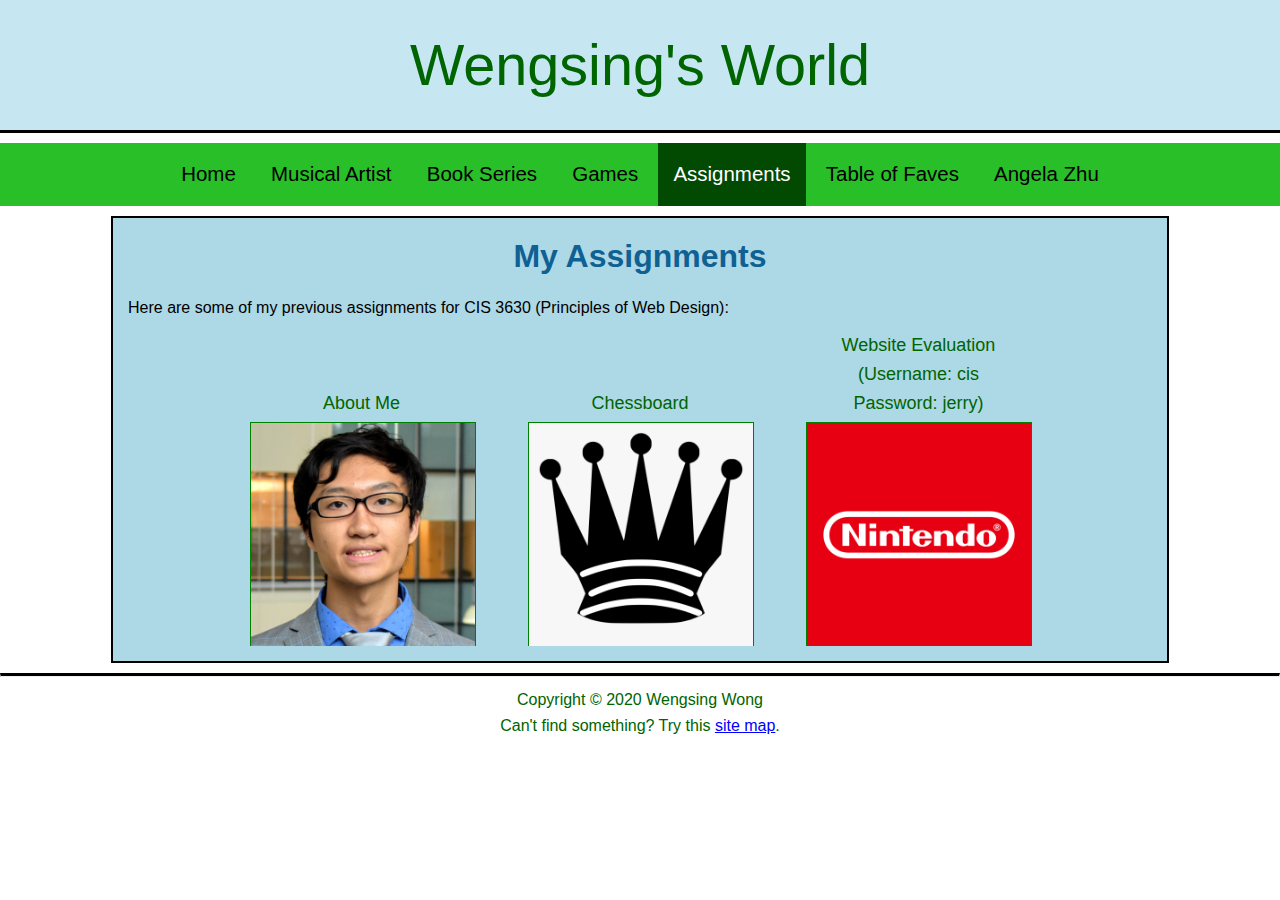
<file: assignments/index.html>
<!DOCTYPE HTML>
<html lang="en">
<head>
    <meta charset="UTF-8">
    <meta name="viewport" content="width=device-width, initial-scale=1">
    <title>
        My Assignments
    </title>
    <meta name="Wengsing's Assignments" content="A section that contains links to some of my previous assignments for CIS 3630 (Principles of Web Design">
    
    <!-- FAVICON -->
    <link href="/media/favicon.png" rel="icon" type="image/x-icon">
    
    <!-- CSS -->
    <link href="/css/wengsingwong.css" rel="stylesheet">

</head>
<body>
    <!-- BANNER -->
    <header id="wwbanner">
        <p id="wwbannertext">
            Wengsing's World
        </p>
    </header>
    
    <!-- STANDARD MENU -->
    <ul class="standardnavigation printing">
        <li class="navlink"><a href="/" target="_self" class="notactive">Home</a></li>
        <li class="navlink"><a href="/favmusic/" target="_self" class="notactive">Musical Artist</a></li>
        <li class="navlink"><a href="/favbooks/" target="_self" class="notactive">Book Series</a></li>
        <li class="navlink"><a href="/favgames/" target="_self" class="notactive">Games</a></li>
        <li class="navlink"><a href="/assignments/" target="_self" class="active">Assignments</a></li>
        <li class="navlink"><a href="/faves/" target="_self" class="notactive">Table of Faves</a></li>
        <li class="navlink"><a href="http://china2020coronavirus.com/" target="_blank" class="notactive">Angela Zhu</a></li>
    </ul>
    
    <!-- DROPDOWN MENU FOR SMALLER SCREENS -->
    <ul class="smallnavigation printing">
        <li class="dropdown">
            <a href="javascript:void(0)" class="dropbtn">Menu</a>
            <div class="dropdown-content">
                <a href="/" target="_self" class="notactive">Home</a>
                <a href="/favmusic/" target="_self" class="notactive">Musical Artist</a>
                <a href="/favbooks/" target="_self" class="notactive">Book Series</a>
                <a href="/favgames/" target="_self" class="notactive">Games</a>
                <a href="/assignments/" target="_self" class="active">Assignments</a>
                <a href="/faves/" target="_self" class="notactive">Table of Faves</a>
                <a href="http://china2020coronavirus.com/" target="_blank" class="notactive">Angela Zhu</a>
            </div>
        </li>
    </ul>       
    
    <!-- CONTENT DIV -->
    <div class="contentdiv">
    
    <!-- MAIN HEADING -->
    <h1>
        My Assignments
    </h1>
    
    <!-- CONTENT -->
    <p>
        Here are some of my previous assignments for CIS 3630 (Principles of Web Design):
    </p>
    
    <!-- LINKS TO ASSIGNMENTS -->
    <ul class="assignmentlist">
        <li class="assignmentlistli">
            <p class="assignmentlisttext">
                About Me
            </p>
            <a href="aboutme/" target="_self" class="assignmentlink">
                <img src="/media/assignmentimages/Wengsing%20Wong%20-%20Professional%20Headshot%20(Square)2.png" alt="Professional Headshot of Wengsing Wong" class="assignmentimage opacityhover">
            </a>
        </li>
        <li class="assignmentlistli">
            <p class="assignmentlisttext">
                Chessboard
            </p>
            <a href="chess/" target="_self" class="assignmentlink">
                <img src="/media/assignmentimages/Black%20Queen%20(Square)2.png" alt="Black queen chess piece" class="assignmentimage opacityhover">
            </a>
        </li>
        <li class="assignmentlistli">
            <p class="assignmentlisttext">
                Website Evaluation <br>
                (Username: cis <br>
                Password: jerry)
            </p>
            <a href="websiteeval/" target="_self" class="assignmentlink">
                <img src="/media/assignmentimages/Nintendo%20Logo2.png" alt="Nintendo logo" class="assignmentimage opacityhover">
            </a>
        </li>
    </ul>

    </div>
    
    <hr>
    
    <!-- FOOTER -->
    <footer>
        <p id="copyright">
            Copyright © 2020 Wengsing Wong<br>
            Can't find something? Try this <a href="/mysitemap/" class="normallink">site map</a>.
        </p>
    </footer>
</body>
</file>
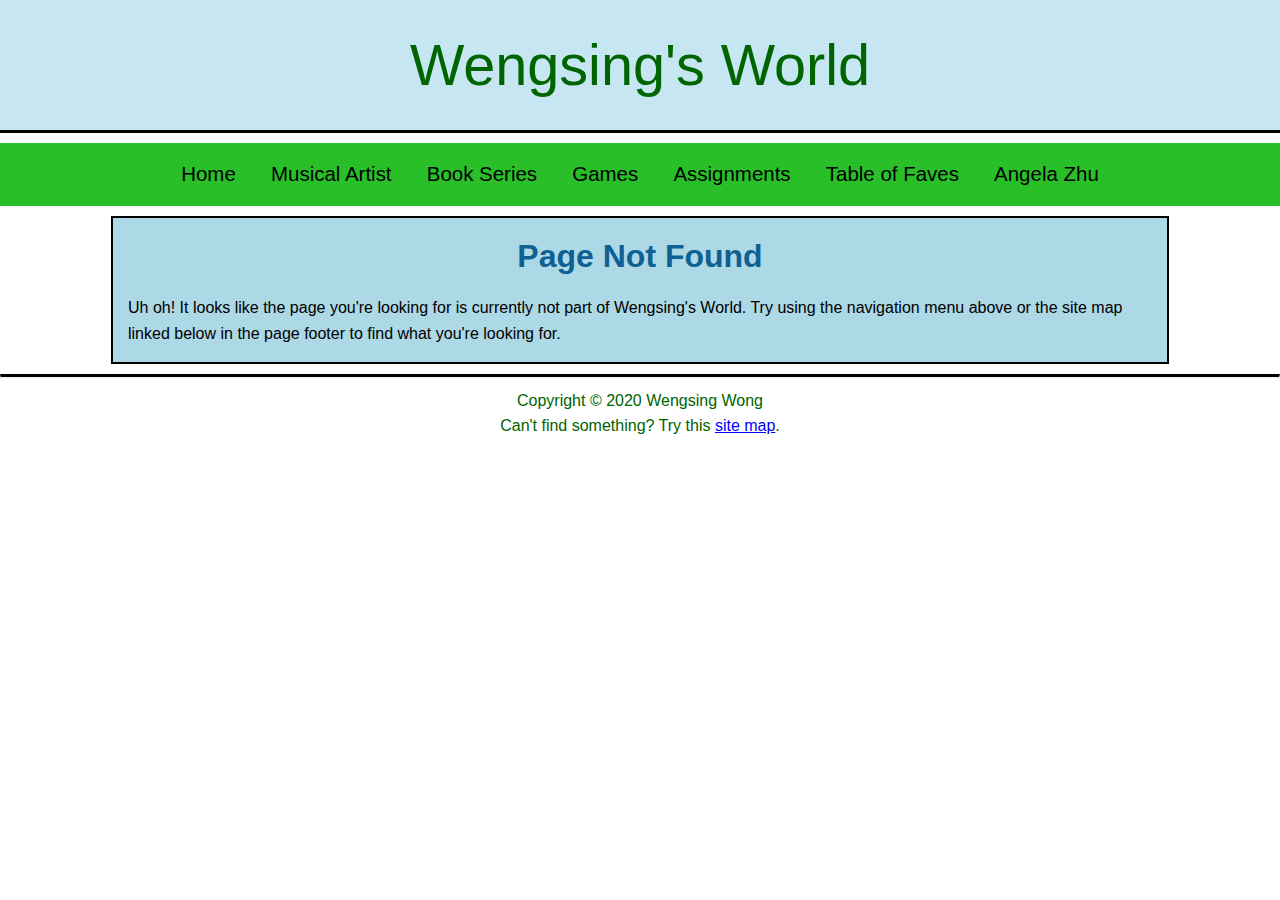
<file: custom404/index.html>
<!DOCTYPE HTML>
<html lang="en">
<head>
    <meta charset="UTF-8">
    <meta name="viewport" content="width=device-width, initial-scale=1">
    <title>
        Page Not Found
    </title>
    <meta name="404 Error Page Not Found" content="A 404 error was encountered. The page was not found.">
    
    <!-- FAVICON -->
    <link href="/media/favicon.png" rel="icon" type="image/x-icon">
    
    <!-- CSS -->
    <link href="/css/wengsingwong.css" rel="stylesheet">
    
</head>
<body>
    <!-- BANNER -->
    <header id="wwbanner">
        <p id="wwbannertext">
            Wengsing's World
        </p>
    </header>
    
    <!-- STANDARD MENU -->
    <ul class="standardnavigation printing">
        <li class="navlink"><a href="/" target="_self" class="notactive">Home</a></li>
        <li class="navlink"><a href="/favmusic/" target="_self" class="notactive">Musical Artist</a></li>
        <li class="navlink"><a href="/favbooks/" target="_self" class="notactive">Book Series</a></li>
        <li class="navlink"><a href="/favgames/" target="_self" class="notactive">Games</a></li>
        <li class="navlink"><a href="/assignments/" target="_self" class="notactive">Assignments</a></li>
        <li class="navlink"><a href="/faves/" target="_self" class="notactive">Table of Faves</a></li>
        <li class="navlink"><a href="http://china2020coronavirus.com/" target="_blank" class="notactive">Angela Zhu</a></li>
    </ul>
    
    <!-- DROPDOWN MENU FOR SMALLER SCREENS -->
    <ul class="smallnavigation printing">
        <li class="dropdown">
            <a href="javascript:void(0)" class="dropbtn">Menu</a>
            <div class="dropdown-content">
                <a href="/" target="_self" class="notactive">Home</a>
                <a href="/favmusic/" target="_self" class="notactive">Musical Artist</a>
                <a href="/favbooks/" target="_self" class="notactive">Book Series</a>
                <a href="/favgames/" target="_self" class="notactive">Games</a>
                <a href="/assignments/" target="_self" class="notactive">Assignments</a>
                <a href="/faves/" target="_self" class="notactive">Table of Faves</a>
                <a href="http://china2020coronavirus.com/" target="_blank" class="notactive">Angela Zhu</a>
            </div>
        </li>
    </ul>    
    
    <!-- CONTENT DIV -->
    <div class="contentdiv">
        
        <!-- MAIN HEADING -->
        <h1>
            Page Not Found
        </h1>
        
        <!-- CONTENT -->
        <p>
            Uh oh! It looks like the page you're looking for is currently not part of Wengsing's World. Try using the navigation menu above or the site map linked below in the page footer to find what you're looking for.
        </p>
    </div>
    
    <hr>
    
    <!-- FOOTER -->
    <footer>
        <p id="copyright">
            Copyright © 2020 Wengsing Wong<br>
            Can't find something? Try this <a href="/mysitemap/" class="normallink">site map</a>.
        </p>
    </footer>
</body>
</file>
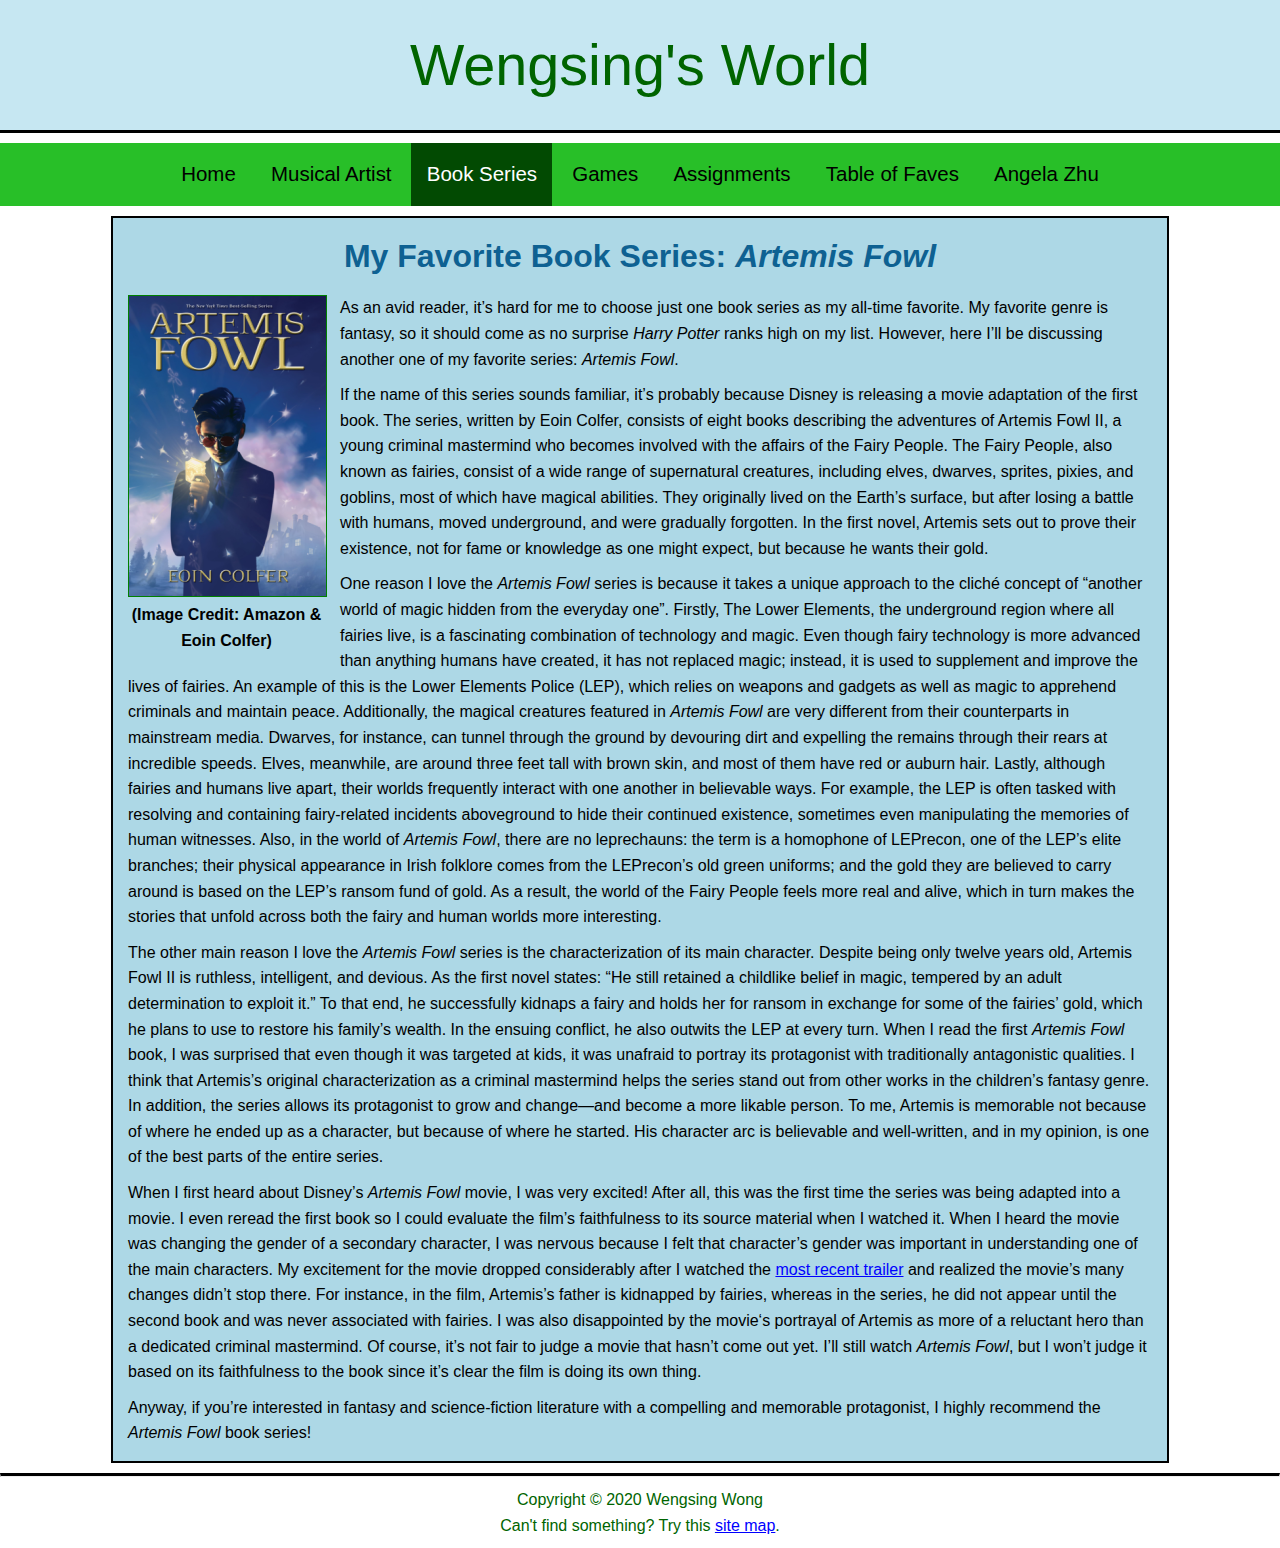
<file: favbooks/index.html>
<!DOCTYPE HTML>
<html lang="en">
<head>
    <meta charset="UTF-8">
    <meta name="viewport" content="width=device-width, initial-scale=1">
    <title>
        My Favorite Book Series
    </title>
    <meta name="Wengsing's Favorite Book Series" content="A brief discussion of Wengsing Wong's favorite book series, Artemis Fowl">
    
    <!-- FAVICON -->
    <link href="/media/favicon.png" rel="icon" type="image/x-icon">
    
    <!-- CSS -->
    <link href="/css/wengsingwong.css" rel="stylesheet">

</head>
<body>
    <!-- BANNER -->
    <header id="wwbanner">
        <p id="wwbannertext">
            Wengsing's World
        </p>
    </header>
    
    <!-- STANDARD MENU -->
    <ul class="standardnavigation printing">
        <li class="navlink"><a href="/" target="_self" class="notactive">Home</a></li>
        <li class="navlink"><a href="/favmusic/" target="_self" class="notactive">Musical Artist</a></li>
        <li class="navlink"><a href="/favbooks/" target="_self" class="active">Book Series</a></li>
        <li class="navlink"><a href="/favgames/" target="_self" class="notactive">Games</a></li>
        <li class="navlink"><a href="/assignments/" target="_self" class="notactive">Assignments</a></li>
        <li class="navlink"><a href="/faves/" target="_self" class="notactive">Table of Faves</a></li>
        <li class="navlink"><a href="http://china2020coronavirus.com/" target="_blank" class="notactive">Angela Zhu</a></li>
    </ul>
    
    <!-- DROPDOWN MENU FOR SMALLER SCREENS -->
    <ul class="smallnavigation printing">
        <li class="dropdown">
            <a href="javascript:void(0)" class="dropbtn">Menu</a>
            <div class="dropdown-content">
                <a href="/" target="_self" class="notactive">Home</a>
                <a href="/favmusic/" target="_self" class="notactive">Musical Artist</a>
                <a href="/favbooks/" target="_self" class="active">Book Series</a>
                <a href="/favgames/" target="_self" class="notactive">Games</a>
                <a href="/assignments/" target="_self" class="notactive">Assignments</a>
                <a href="/faves/" target="_self" class="notactive">Table of Faves</a>
                <a href="http://china2020coronavirus.com/" target="_blank" class="notactive">Angela Zhu</a>
            </div>
        </li>
    </ul>    
    
    <!-- CONTENT DIV -->
    <div class="contentdiv">
    <!-- MAIN HEADING -->
    <h1>
        My Favorite Book Series: <span class="italicstyle">Artemis Fowl</span>
    </h1>
    
    <!-- CONTENT -->
    <div class="leftpicandcaption artemisfowl3">
        <img src="/media/favethings/Artemis%20Fowl%20-%20Book%201%20-%20New%20Cover%20Art3.png" alt="New cover art for Book 1 in the Artemis Fowl series" id="artemisfowl3id">
        <p class="captiontext">
            (Image Credit: Amazon &amp; Eoin Colfer)
        </p>
    </div>
    <p>
        As an avid reader, it’s hard for me to choose just one book series as my all-time favorite. My favorite genre is fantasy, so it should come as no surprise <span class="italicstyle">Harry Potter</span> ranks high on my list. However, here I’ll be discussing another one of my favorite series: <span class="italicstyle">Artemis Fowl</span>.
    </p>
    <p>
        If the name of this series sounds familiar, it’s probably because Disney is releasing a movie adaptation of the first book. The series, written by Eoin Colfer, consists of eight books describing the adventures of Artemis Fowl II, a young criminal mastermind who becomes involved with the affairs of the Fairy People. The Fairy People, also known as fairies, consist of a wide range of supernatural creatures, including elves, dwarves, sprites, pixies, and goblins, most of which have magical abilities. They originally lived on the Earth’s surface, but after losing a battle with humans, moved underground, and were gradually forgotten. In the first novel, Artemis sets out to prove their existence, not for fame or knowledge as one might expect, but because he wants their gold.
    </p>
    <p>
        One reason I love the <span class="italicstyle">Artemis Fowl</span> series is because it takes a unique approach to the cliché concept of “another world of magic hidden from the everyday one”. Firstly, The Lower Elements, the underground region where all fairies live, is a fascinating combination of technology and magic. Even though fairy technology is more advanced than anything humans have created, it has not replaced magic; instead, it is used to supplement and improve the lives of fairies. An example of this is the Lower Elements Police (LEP), which relies on weapons and gadgets as well as magic to apprehend criminals and maintain peace. Additionally, the magical creatures featured in <span class="italicstyle">Artemis Fowl</span> are very different from their counterparts in mainstream media. Dwarves, for instance, can tunnel through the ground by devouring dirt and expelling the remains through their rears at incredible speeds. Elves, meanwhile, are around three feet tall with brown skin, and most of them have red or auburn hair. Lastly, although fairies and humans live apart, their worlds frequently interact with one another in believable ways. For example, the LEP is often tasked with resolving and containing fairy-related incidents aboveground to hide their continued existence, sometimes even manipulating the memories of human witnesses. Also, in the world of <span class="italicstyle">Artemis Fowl</span>, there are no leprechauns: the term is a homophone of LEPrecon, one of the LEP’s elite branches; their physical appearance in Irish folklore comes from the LEPrecon’s old green uniforms; and the gold they are believed to carry around is based on the LEP’s ransom fund of gold. As a result, the world of the Fairy People feels more real and alive, which in turn makes the stories that unfold across both the fairy and human worlds more interesting.
    </p>
    <p>
        The other main reason I love the <span class="italicstyle">Artemis Fowl</span> series is the characterization of its main character. Despite being only twelve years old, Artemis Fowl II is ruthless, intelligent, and devious. As the first novel states: “He still retained a childlike belief in magic, tempered by an adult determination to exploit it.” To that end, he successfully kidnaps a fairy and holds her for ransom in exchange for some of the fairies’ gold, which he plans to use to restore his family’s wealth. In the ensuing conflict, he also outwits the LEP at every turn. When I read the first <span class="italicstyle">Artemis Fowl</span> book, I was surprised that even though it was targeted at kids, it was unafraid to portray its protagonist with traditionally antagonistic qualities. I think that Artemis’s original characterization as a criminal mastermind helps the series stand out from other works in the children’s fantasy genre. In addition, the series allows its protagonist to grow and change—and become a more likable person. To me, Artemis is memorable not because of where he ended up as a character, but because of where he started. His character arc is believable and well-written, and in my opinion, is one of the best parts of the entire series.
    </p>
    <p>
        When I first heard about Disney’s <span class="italicstyle">Artemis Fowl</span> movie, I was very excited! After all, this was the first time the series was being adapted into a movie. I even reread the first book so I could evaluate the film’s faithfulness to its source material when I watched it. When I heard the movie was changing the gender of a secondary character, I was nervous because I felt that character’s gender was important in understanding one of the main characters. My excitement for the movie dropped considerably after I watched the <a href="https://www.youtube.com/watch?v=fl2r3Fwxz_o" target="_blank" title="Click here to watch it, if you dare" class="normallink">most recent trailer</a> and realized the movie’s many changes didn’t stop there. For instance, in the film, Artemis’s father is kidnapped by fairies, whereas in the series, he did not appear until the second book and was never associated with fairies. I was also disappointed by the movie‘s portrayal of Artemis as more of a reluctant hero than a dedicated criminal mastermind. Of course, it’s not fair to judge a movie that hasn’t come out yet. I’ll still watch <span class="italicstyle">Artemis Fowl</span>, but I won’t judge it based on its faithfulness to the book since it’s clear the film is doing its own thing.
    </p>
    <p>
        Anyway, if you’re interested in fantasy and science-fiction literature with a compelling and memorable protagonist, I highly recommend the <span class="italicstyle">Artemis Fowl</span> book series!
    </p>
    </div>
    
    <hr>
    
    <!-- FOOTER -->
    <footer>
        <p id="copyright">
            Copyright © 2020 Wengsing Wong<br>
            Can't find something? Try this <a href="/mysitemap/" class="normallink">site map</a>.
        </p>
    </footer>
</body>
</file>
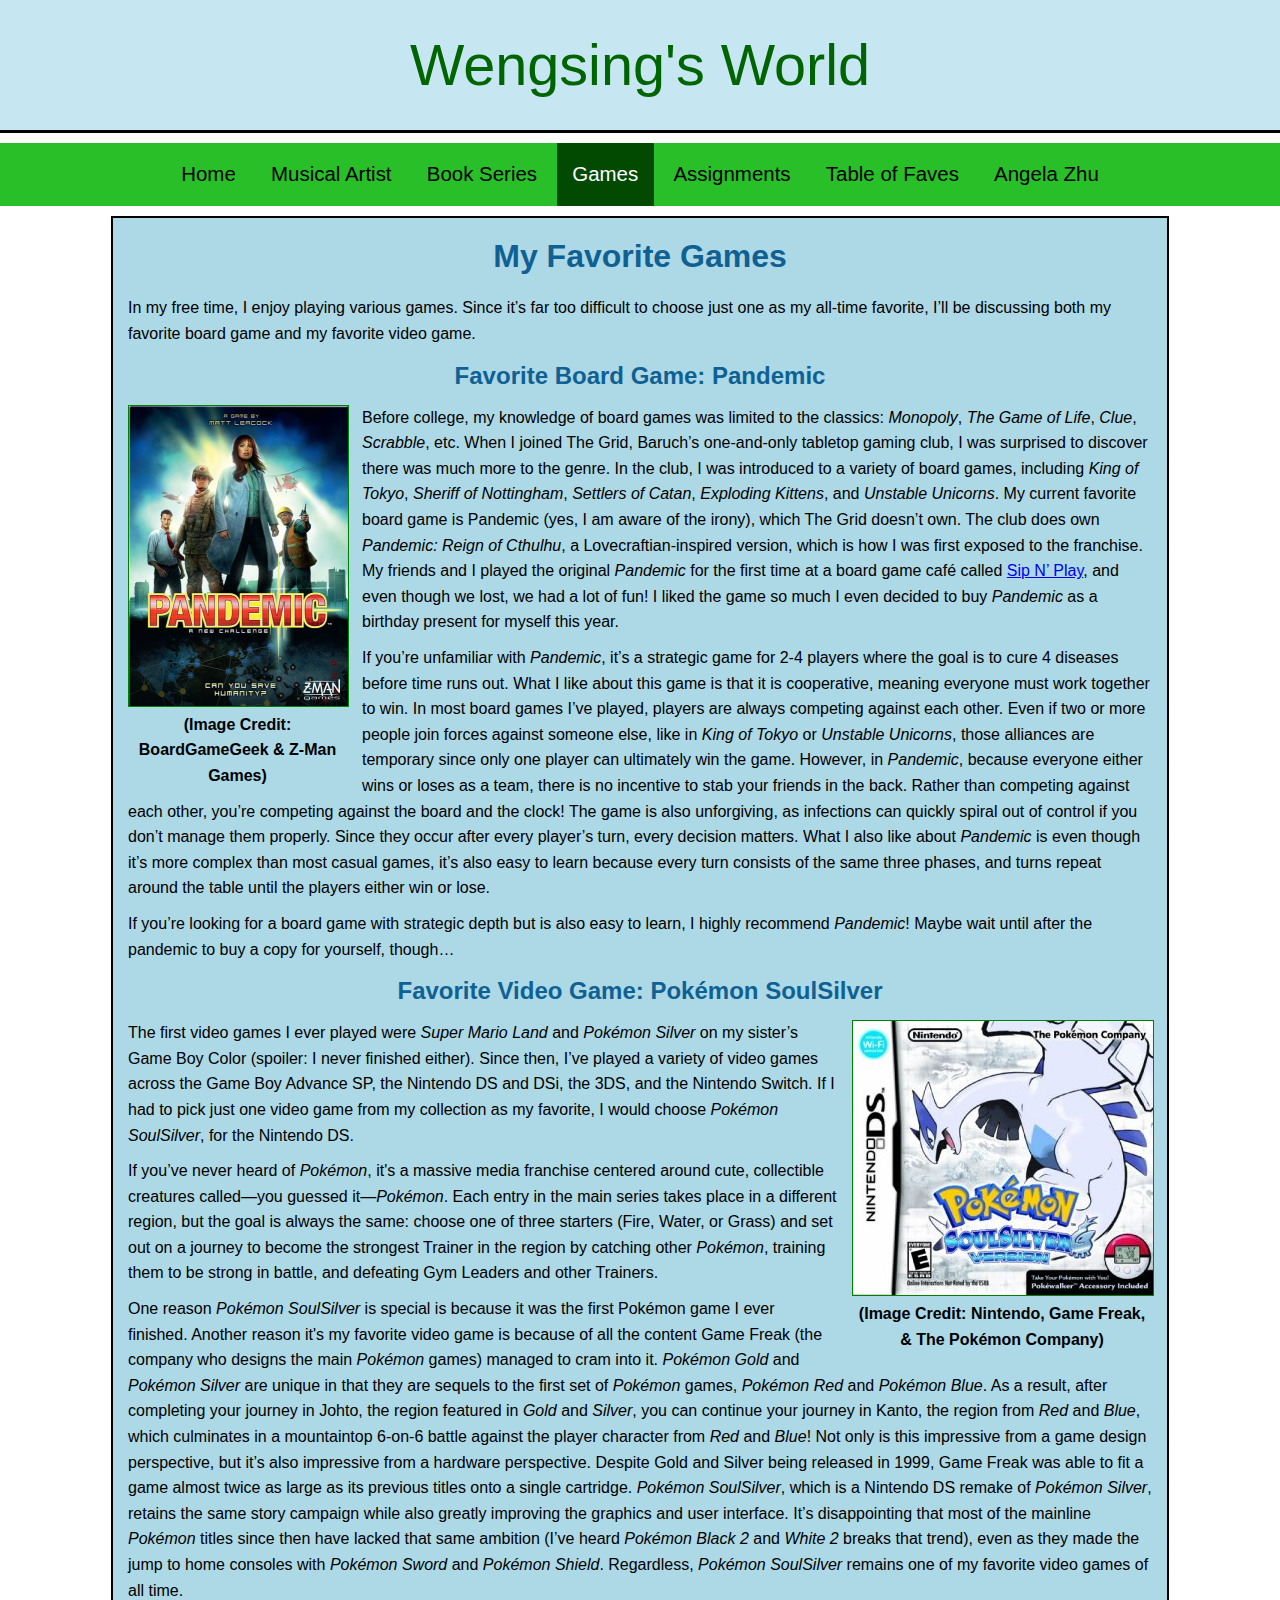
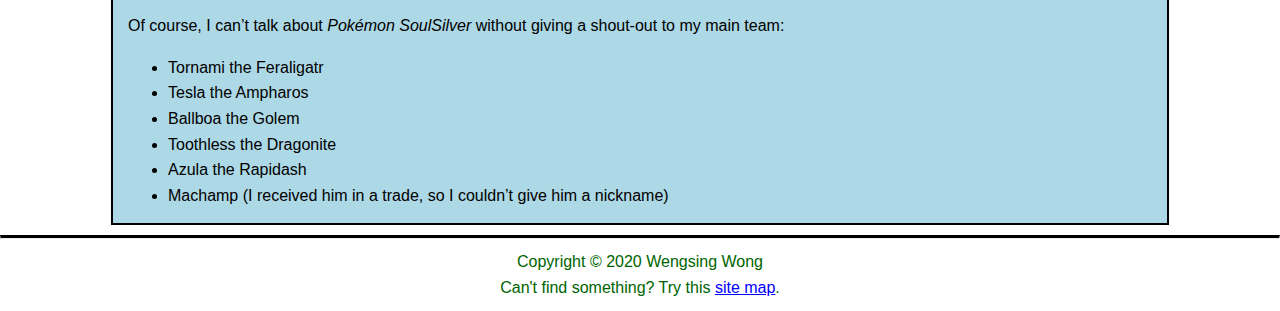
<file: favgames/index.html>
<!DOCTYPE HTML>
<html lang="en">
<head>
    <meta charset="UTF-8">
    <meta name="viewport" content="width=device-width, initial-scale=1">
    <title>
        My Favorite Games
    </title>
    <meta name="Wengsing's Favorite Games" content="A brief discussion of Wengsing Wong's favorite board game, Pandemic, and favorite video game, Pokémon SoulSilver">
    
    <!-- FAVICON -->
    <link href="/media/favicon.png" rel="icon" type="image/x-icon">
    
    <!-- CSS -->
    <link href="/css/wengsingwong.css" rel="stylesheet">

</head>
<body>
    <!-- BANNER -->
    <header id="wwbanner">
        <p id="wwbannertext">
            Wengsing's World
        </p>
    </header>
    
    <!-- STANDARD MENU -->
    <ul class="standardnavigation printing">
        <li class="navlink"><a href="/" target="_self" class="notactive">Home</a></li>
        <li class="navlink"><a href="/favmusic/" target="_self" class="notactive">Musical Artist</a></li>
        <li class="navlink"><a href="/favbooks/" target="_self" class="notactive">Book Series</a></li>
        <li class="navlink"><a href="/favgames/" target="_self" class="active">Games</a></li>
        <li class="navlink"><a href="/assignments/" target="_self" class="notactive">Assignments</a></li>
        <li class="navlink"><a href="/faves/" target="_self" class="notactive">Table of Faves</a></li>
        <li class="navlink"><a href="http://china2020coronavirus.com/" target="_blank" class="notactive">Angela Zhu</a></li>
    </ul>
    
    <!-- DROPDOWN MENU FOR SMALLER SCREENS -->
    <ul class="smallnavigation printing">
        <li class="dropdown">
            <a href="javascript:void(0)" class="dropbtn">Menu</a>
            <div class="dropdown-content">
                <a href="/" target="_self" class="notactive">Home</a>
                <a href="/favmusic/" target="_self" class="notactive">Musical Artist</a>
                <a href="/favbooks/" target="_self" class="notactive">Book Series</a>
                <a href="/favgames/" target="_self" class="active">Games</a>
                <a href="/assignments/" target="_self" class="notactive">Assignments</a>
                <a href="/faves/" target="_self" class="notactive">Table of Faves</a>
                <a href="http://china2020coronavirus.com/" target="_blank" class="notactive">Angela Zhu</a>
            </div>
        </li>
    </ul>    
    
    <!-- CONTENT DIV -->
    <div class="contentdiv">
    <!-- MAIN SECTION -->
    <h1>
        My Favorite Games
    </h1>
    <p>
        In my free time, I enjoy playing various games. Since it’s far too difficult to choose just one as my all-time favorite, I’ll be discussing both my favorite board game and my favorite video game.
    </p>
    
    <!-- FAV BOARD GAME: PANDEMIC -->
    <h2>
        Favorite Board Game: Pandemic
    </h2>
    <div class="leftpicandcaption pandemic">
        <img src="/media/favethings/Pandemic%20Box%20Art2.png" alt="Box art of Pandemic" id="pandemicid">
        <p class="captiontext">
            (Image Credit: BoardGameGeek &amp; Z-Man Games)
        </p>
    </div>
    <p>
        Before college, my knowledge of board games was limited to the classics: <span class="italicstyle">Monopoly</span>, <span class="italicstyle">The Game of Life</span>, <span class="italicstyle">Clue</span>, <span class="italicstyle">Scrabble</span>, etc. When I joined The Grid, Baruch’s one-and-only tabletop gaming club, I was surprised to discover there was much more to the genre. In the club, I was introduced to a variety of board games, including <span class="italicstyle">King of Tokyo</span>, <span class="italicstyle">Sheriff of Nottingham</span>, <span class="italicstyle">Settlers of Catan</span>, <span class="italicstyle">Exploding Kittens</span>, and <span class="italicstyle">Unstable Unicorns</span>. My current favorite board game is <span class="italictyle">Pandemic</span> (yes, I am aware of the irony), which The Grid doesn’t own. The club does own <span class="italicstyle">Pandemic: Reign of Cthulhu</span>, a Lovecraftian-inspired version, which is how I was first exposed to the franchise. My friends and I played the original <span class="italicstyle">Pandemic</span> for the first time at a board game café called <a href="https://www.sipnplaynyc.com/" target="_blank" title="Check out their website!">Sip N’ Play</a>, and even though we lost, we had a lot of fun! I liked the game so much I even decided to buy <span class="italicstyle">Pandemic</span> as a birthday present for myself this year.
    </p>
    <p>
        If you’re unfamiliar with <span class="italicstyle">Pandemic</span>, it’s a strategic game for 2-4 players where the goal is to cure 4 diseases before time runs out. What I like about this game is that it is cooperative, meaning everyone must work together to win. In most board games I’ve played, players are always competing against each other. Even if two or more people join forces against someone else, like in <span class="italicstyle">King of Tokyo</span> or <span class="italicstyle">Unstable Unicorns</span>, those alliances are temporary since only one player can ultimately win the game. However, in <span class="italicstyle">Pandemic</span>, because everyone either wins or loses as a team, there is no incentive to stab your friends in the back. Rather than competing against each other, you’re competing against the board and the clock! The game is also unforgiving, as infections can quickly spiral out of control if you don’t manage them properly. Since they occur after every player’s turn, every decision matters. What I also like about <span class="italicstyle">Pandemic</span> is even though it’s more complex than most casual games, it’s also easy to learn because every turn consists of the same three phases, and turns repeat around the table until the players either win or lose.
    </p>
    <p>
        If you’re looking for a board game with strategic depth but is also easy to learn, I highly recommend <span class="italicstyle">Pandemic</span>! Maybe wait until after the pandemic to buy a copy for yourself, though…
    </p>
    
    <!-- FAVORITE VIDEO GAME: POKÉMON SOULSILVER -->
    <h2>
        Favorite Video Game: Pokémon SoulSilver
    </h2>
    
    <div class="rightpicandcaption soulsilver">
        <img src="/media/favethings/Pokemon%20SoulSilver%20-%20Cover%20Art.png" alt="Cover art for Pokemon SoulSilver" id="soulsilverid">
        <p class="captiontext">
            (Image Credit: Nintendo, Game Freak, &amp; The Pokémon Company)
        </p>
    </div>
    <p>
        The first video games I ever played were <span class="italicstyle">Super Mario Land</span> and <span class="italicstyle">Pokémon Silver</span> on my sister’s Game Boy Color (spoiler: I never finished either). Since then, I’ve played a variety of video games across the Game Boy Advance SP, the Nintendo DS and DSi, the 3DS, and the Nintendo Switch. If I had to pick just one video game from my collection as my favorite, I would choose <span class="italicstyle">Pokémon SoulSilver</span>, for the Nintendo DS.
    </p>
    <p>
        If you’ve never heard of <span class="italicstyle">Pokémon</span>, it's a massive media franchise centered around cute, collectible creatures called—you guessed it—<span class="italicstyle">Pokémon</span>. Each entry in the main series takes place in a different region, but the goal is always the same: choose one of three starters (Fire, Water, or Grass) and set out on a journey to become the strongest Trainer in the region by catching other <span class="italicstyle">Pokémon</span>, training them to be strong in battle, and defeating Gym Leaders and other Trainers.
    </p>
    <p>
        One reason <span class="italicstyle">Pokémon SoulSilver</span> is special is because it was the first Pokémon game I ever finished. Another reason it's my favorite video game is because of all the content Game Freak (the company who designs the main <span class="italicstyle">Pokémon</span> games) managed to cram into it. <span class="italicstyle">Pokémon Gold</span> and <span class="italicstyle">Pokémon Silver</span> are unique in that they are sequels to the first set of <span class="italicstyle">Pokémon</span> games, <span class="italicstyle">Pokémon Red</span> and <span class="italicstyle">Pokémon Blue</span>. As a result, after completing your journey in Johto, the region featured in <span class="italicstyle">Gold</span> and <span class="italicstyle">Silver</span>, you can continue your journey in Kanto, the region from <span class="italicstyle">Red</span> and <span class="italicstyle">Blue</span>, which culminates in a mountaintop 6-on-6 battle against the player character from <span class="italicstyle">Red</span> and <span class="italicstyle">Blue</span>! Not only is this impressive from a game design perspective, but it’s also impressive from a hardware perspective. Despite Gold and Silver being released in 1999, Game Freak was able to fit a game almost twice as large as its previous titles onto a single cartridge. <span class="italicstyle">Pokémon SoulSilver</span>, which is a Nintendo DS remake of <span class="italicstyle">Pokémon Silver</span>, retains the same story campaign while also greatly improving the graphics and user interface. It’s disappointing that most of the mainline <span class="italicstyle">Pokémon</span> titles since then have lacked that same ambition (I’ve heard <span class="italicstyle">Pokémon Black 2</span> and <span class="italicstyle">White 2</span> breaks that trend), even as they made the jump to home consoles with <span class="italicstyle">Pokémon Sword</span> and <span class="italicstyle">Pokémon Shield</span>. Regardless, <span class="italicstyle">Pokémon SoulSilver</span> remains one of my favorite video games of all time.
    </p>
    <p class="finalp">
        Of course, I can’t talk about <span class="italicstyle">Pokémon SoulSilver</span> without giving a shout-out to my main team:
    </p>
    <ul class="uolist">
        <li>Tornami the Feraligatr</li>
        <li>Tesla the Ampharos</li>
        <li>Ballboa the Golem</li>
        <li>Toothless the Dragonite</li>
        <li>Azula the Rapidash</li>
        <li>Machamp (I received him in a trade, so I couldn’t give him a nickname)</li>
    </ul>
    </div>
    
    <hr>
    
    <!-- FOOTER -->
    <footer>
        <p id="copyright">
            Copyright © 2020 Wengsing Wong<br>
            Can't find something? Try this <a href="/mysitemap/" class="normallink">site map</a>.
        </p>
    </footer>
</body>
</file>
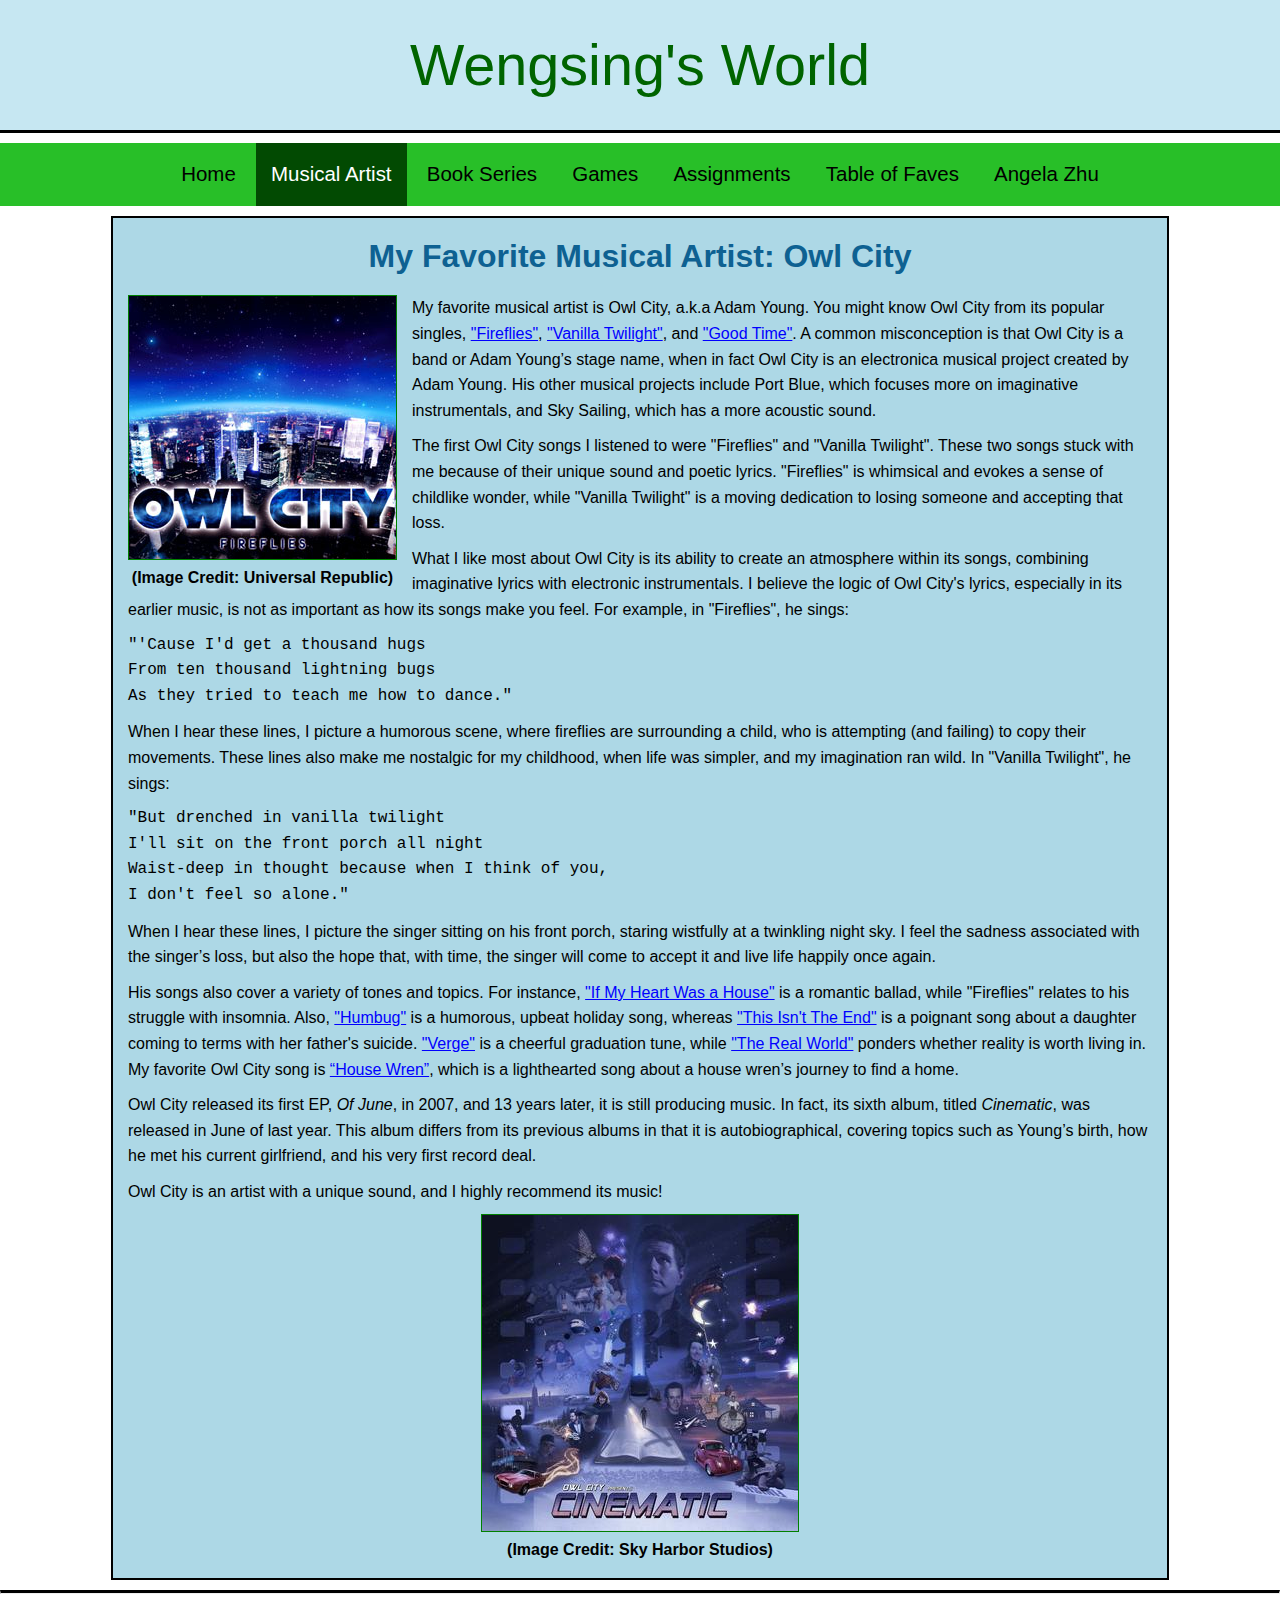
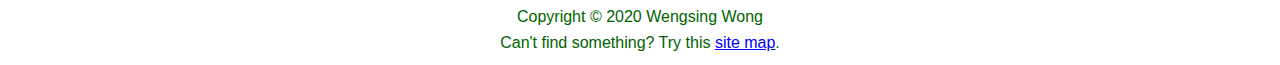
<file: favmusic/index.html>
<!DOCTYPE HTML>
<html lang="en">
<head>
    <meta charset="UTF-8">
    <meta name="viewport" content="width=device-width, initial-scale=1">
    <title>
        My Favorite Musical Artist
    </title>
    <meta name="Wengsing's Favorite Musical Artist" content="A brief discussion of Wengsing Wong's favorite musical artist, Owl City">
    
    <!-- FAVICON -->
    <link href="../media/favicon.png" rel="icon" type="image/x-icon">
    
    <!-- CSS -->
    <link href="../css/wengsingwong.css" rel="stylesheet">
    
</head>
<body>
    <!-- BANNER -->
    <header id="wwbanner">
        <p id="wwbannertext">
            Wengsing's World
        </p>
    </header>
    
    <!-- STANDARD MENU -->
    <ul class="standardnavigation printing">
        <li class="navlink"><a href="/" target="_self" class="notactive">Home</a></li>
        <li class="navlink"><a href="/favmusic/" target="_self" class="active">Musical Artist</a></li>
        <li class="navlink"><a href="/favbooks/" target="_self" class="notactive">Book Series</a></li>
        <li class="navlink"><a href="/favgames/" target="_self" class="notactive">Games</a></li>
        <li class="navlink"><a href="/assignments/" target="_self" class="notactive">Assignments</a></li>
        <li class="navlink"><a href="/faves/" target="_self" class="notactive">Table of Faves</a></li>
        <li class="navlink"><a href="http://china2020coronavirus.com/" target="_blank" class="notactive">Angela Zhu</a></li>
    </ul>
    
    <!-- DROPDOWN MENU FOR SMALLER SCREENS -->
    <ul class="smallnavigation printing">
        <li class="dropdown">
            <a href="javascript:void(0)" class="dropbtn">Menu</a>
            <div class="dropdown-content">
                <a href="/" target="_self" class="notactive">Home</a>
                <a href="/favmusic/" target="_self" class="active">Musical Artist</a>
                <a href="/favbooks/" target="_self" class="notactive">Book Series</a>
                <a href="/favgames/" target="_self" class="notactive">Games</a>
                <a href="/assignments/" target="_self" class="notactive">Assignments</a>
                <a href="/faves/" target="_self" class="notactive">Table of Faves</a>
                <a href="http://china2020coronavirus.com/" target="_blank" class="notactive">Angela Zhu</a>
            </div>
        </li>
    </ul>    
    
    <!-- CONTENT DIV -->
    <div class="contentdiv">
        
    <!-- MAIN HEADING -->
    <h1>
        My Favorite Musical Artist: Owl City
    </h1>
    
    <!-- CONTENT -->
    <div class="leftpicandcaption">
        <img src="/media/favethings/Owl%20City%20-%20Fireflies%20(Cover%20Art).png" alt="Cover art for Owl City's single, Fireflies" id="owlcityfireflies">
        <p class="captiontext">
            (Image Credit: Universal Republic)
        </p>
    </div>
    <p>
        My favorite musical artist is Owl City, a.k.a Adam Young. You might know Owl City from its popular singles, <a href="https://www.youtube.com/watch?v=psuRGfAaju4" target="_blank" title="Click here to listen to the song!" class="normallink">"Fireflies"</a>, <a href="https://www.youtube.com/watch?v=pIz2K3ArrWk" target="_blank" title="Click here to listen to the song!" class="normallink">"Vanilla Twilight"</a>, and <a href="https://www.youtube.com/watch?v=H7HmzwI67ec" target="_blank" title="Click here to listen to the song!" class="normallink">"Good Time"</a>. A common misconception is that Owl City is a band or Adam Young’s stage name, when in fact Owl City is an electronica musical project created by Adam Young. His other musical projects include Port Blue, which focuses more on imaginative instrumentals, and Sky Sailing, which has a more acoustic sound.
    </p>
    <p>
        The first Owl City songs I listened to were "Fireflies" and "Vanilla Twilight". These two songs stuck with me because of their unique sound and poetic lyrics. "Fireflies" is whimsical and evokes a sense of childlike wonder, while "Vanilla Twilight" is a moving dedication to losing someone and accepting that loss.
    </p>
    <p>
        What I like most about Owl City is its ability to create an atmosphere within its songs, combining imaginative lyrics with electronic instrumentals. I believe the logic of Owl City's lyrics, especially in its earlier music, is not as important as how its songs make you feel. For example, in "Fireflies", he sings:
    </p>
    <p class="songlyrics">
        "'Cause I'd get a thousand hugs <br>
        From ten thousand lightning bugs <br>
        As they tried to teach me how to dance."
    </p>
    <p>
        When I hear these lines, I picture a humorous scene, where fireflies are surrounding a child, who is attempting (and failing) to copy their movements. These lines also make me nostalgic for my childhood, when life was simpler, and my imagination ran wild. In "Vanilla Twilight", he sings:
    </p>
    <p class="songlyrics">
        "But drenched in vanilla twilight <br>
        I'll sit on the front porch all night <br>
        Waist-deep in thought because when I think of you, <br>
        I don't feel so alone."
    </p>
    <p>
        When I hear these lines, I picture the singer sitting on his front porch, staring wistfully at a twinkling night sky. I feel the sadness associated with the singer’s loss, but also the hope that, with time, the singer will come to accept it and live life happily once again.
    </p>
    <p>
        His songs also cover a variety of tones and topics. For instance, <a href="https://www.youtube.com/watch?v=nKYzqA2Vgco" target="_blank" title="Click here to listen to the song!" class="normallink">"If My Heart Was a House"</a> is a romantic ballad, while "Fireflies" relates to his struggle with insomnia. Also, <a href="https://www.youtube.com/watch?v=zblhY65gPOk" target="_blank" title="Click here to listen to the song!" class="normallink">"Humbug"</a> is a humorous, upbeat holiday song, whereas <a href="https://www.youtube.com/watch?v=e6QiQzf5JGM" target="_blank" title="Click here to listen to the song!" class="normallink">"This Isn't The End"</a> is a poignant song about a daughter coming to terms with her father's suicide. <a href="https://www.youtube.com/watch?v=ZP95wwpOm9s" target="_blank" title="Click here to listen to the song!" class="normallink">"Verge"</a> is a cheerful graduation tune, while <a href="https://www.youtube.com/watch?v=bQmXgjod8B0" target="_blank" title="Click here to listen to the song!" class="normallink">"The Real World"</a> ponders whether reality is worth living in. My favorite Owl City song is <a href="https://www.youtube.com/watch?v=Vuk3zJ3CVco" target="_blank" title="Click here to listen to the song!" class="normallink">“House Wren”</a>, which is a lighthearted song about a house wren’s journey to find a home.
    </p>
    <p>
        Owl City released its first EP, <span class="italicstyle">Of June</span>, in 2007, and 13 years later, it is still producing music. In fact, its sixth album, titled <span class="italicstyle">Cinematic</span>, was released in June of last year. This album differs from its previous albums in that it is autobiographical, covering topics such as Young’s birth, how he met his current girlfriend, and his very first record deal.
    </p>
    <p>
        Owl City is an artist with a unique sound, and I highly recommend its music!
    </p>
    <div class="centerpicandcaption">
        <img src="/media/favethings/Owl%20City%20-%20Cinematic%20(Cover%20Art).png" alt="Album artwork for Owl City's most recent album, Cinematic" id="owlcitycinematic">
        <p class="captiontext">
            (Image Credit: Sky Harbor Studios)
        </p>
    </div>
    </div>
    
    <hr>
    
    <!-- FOOTER -->
    <footer>
        <p id="copyright">
            Copyright © 2020 Wengsing Wong<br>
            Can't find something? Try this <a href="/mysitemap/" class="normallink">site map</a>.
        </p>
    </footer>
</body>
</file>
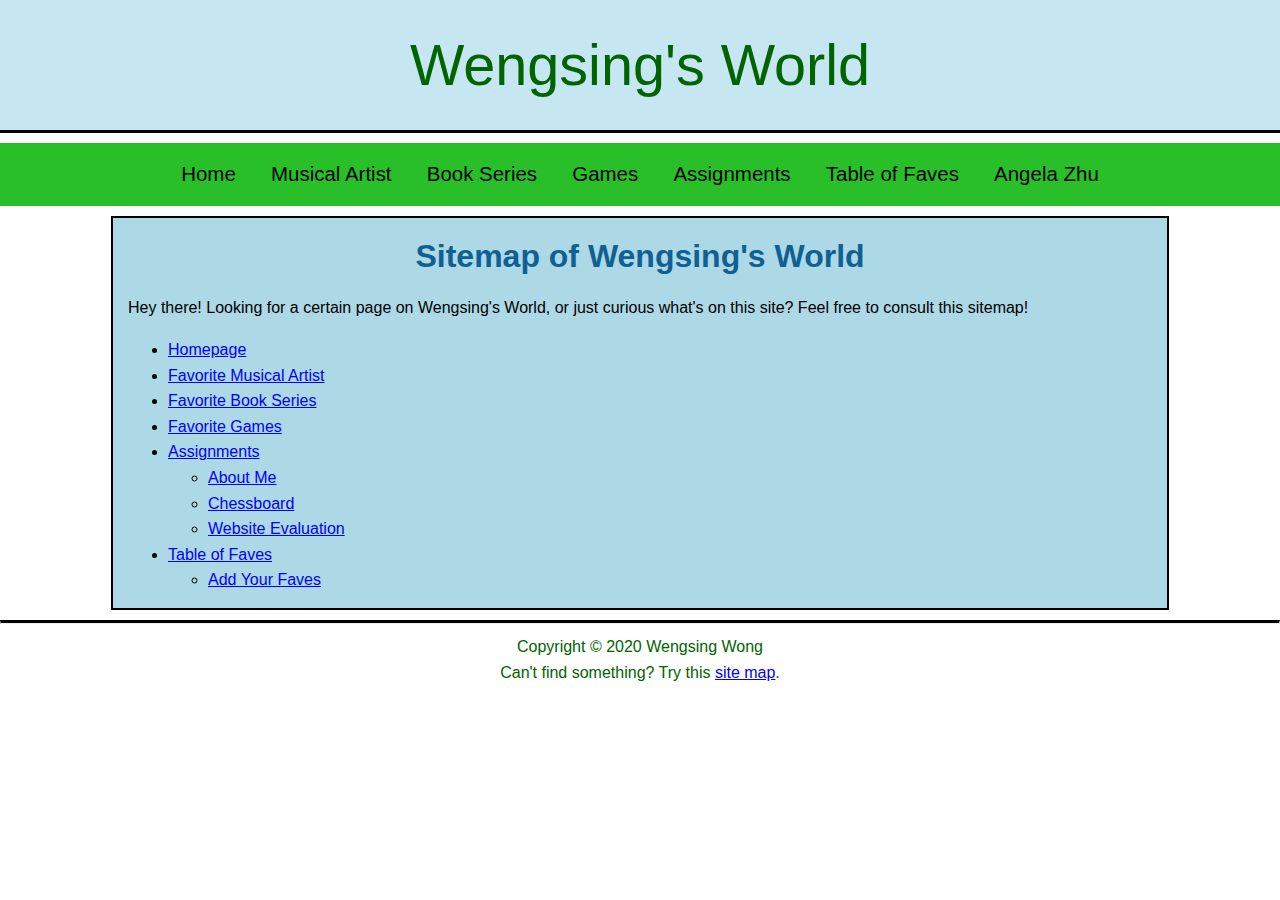
<file: mysitemap/index.html>
<!DOCTYPE HTML>
<html lang="en">
<head>
    <meta charset="UTF-8">
    <meta name="viewport" content="width=device-width, initial-scale=1">
    <title>
        Sitemap of Wengsing's World
    </title>
    <meta name="Sitemap of Wengsing's World" content="A sitemap of Wengsing's World">
    
    <!-- FAVICON -->
    <link href="/media/favicon.png" rel="icon" type="image/x-icon">
    
    <!-- CSS -->
    <link href="/css/wengsingwong.css" rel="stylesheet">
    
</head>
<body>
    <!-- BANNER -->
    <header id="wwbanner">
        <p id="wwbannertext">
            Wengsing's World
        </p>
    </header>
    
    <!-- STANDARD MENU -->
    <ul class="standardnavigation printing">
        <li class="navlink"><a href="/" target="_self" class="notactive">Home</a></li>
        <li class="navlink"><a href="/favmusic/" target="_self" class="notactive">Musical Artist</a></li>
        <li class="navlink"><a href="/favbooks/" target="_self" class="notactive">Book Series</a></li>
        <li class="navlink"><a href="/favgames/" target="_self" class="notactive">Games</a></li>
        <li class="navlink"><a href="/assignments/" target="_self" class="notactive">Assignments</a></li>
        <li class="navlink"><a href="/faves/" target="_self" class="notactive">Table of Faves</a></li>
        <li class="navlink"><a href="http://china2020coronavirus.com/" target="_blank" class="notactive">Angela Zhu</a></li>
    </ul>
    
    <!-- DROPDOWN MENU FOR SMALLER SCREENS -->
    <ul class="smallnavigation printing">
        <li class="dropdown">
            <a href="javascript:void(0)" class="dropbtn">Menu</a>
            <div class="dropdown-content">
                <a href="/" target="_self" class="notactive">Home</a>
                <a href="/favmusic/" target="_self" class="notactive">Musical Artist</a>
                <a href="/favbooks/" target="_self" class="notactive">Book Series</a>
                <a href="/favgames/" target="_self" class="notactive">Games</a>
                <a href="/assignments/" target="_self" class="notactive">Assignments</a>
                <a href="/faves/" target="_self" class="notactive">Table of Faves</a>
                <a href="http://china2020coronavirus.com/" target="_blank" class="notactive">Angela Zhu</a>
            </div>
        </li>
    </ul>    
    
    <!-- CONTENT DIV -->
    <div class="contentdiv">
    
        <!-- MAIN HEADING -->
        <h1>
            Sitemap of Wengsing's World
        </h1>
        
        <!-- CONTENT -->
        <p>
            Hey there! Looking for a certain page on Wengsing's World, or just curious what's on this site? Feel free to consult this sitemap!
        </p>
        
        <!-- SITEMAP -->
        <ul class="uolist">
            <li><a href="/" class="normallink">Homepage</a></li>
            <li><a href="/favmusic/" class="normallink">Favorite Musical Artist</a></li>
            <li><a href="/favbooks/" class="normallink">Favorite Book Series</a></li>
            <li><a href="/favgames/" class="normallink">Favorite Games</a></li>
            <li><a href="/assignments/" class="normallink">Assignments</a>
                <ul class="uolist">
                    <li><a href="/assignments/aboutme/" class="normallink">About Me</a></li>
                    <li><a href="/assignments/chess/" class="normallink">Chessboard</a></li>
                    <li><a href="/assignments/websiteeval/" class="normallink">Website Evaluation</a></li>
                </ul>
            </li>
            <li><a href="/faves/" class="normallink">Table of Faves</a>
                <ul class="uolist">
                    <li><a href="/faves/addfaves/" class="normallink">Add Your Faves</a></li>
                </ul>
            </li>
        </ul>
    </div>
    
    <hr>
    
    <!-- FOOTER -->
    <footer>
        <p id="copyright">
            Copyright © 2020 Wengsing Wong<br>
            Can't find something? Try this <a href="/mysitemap/" class="normallink">site map</a>.
        </p>
    </footer>
</body>
</file>
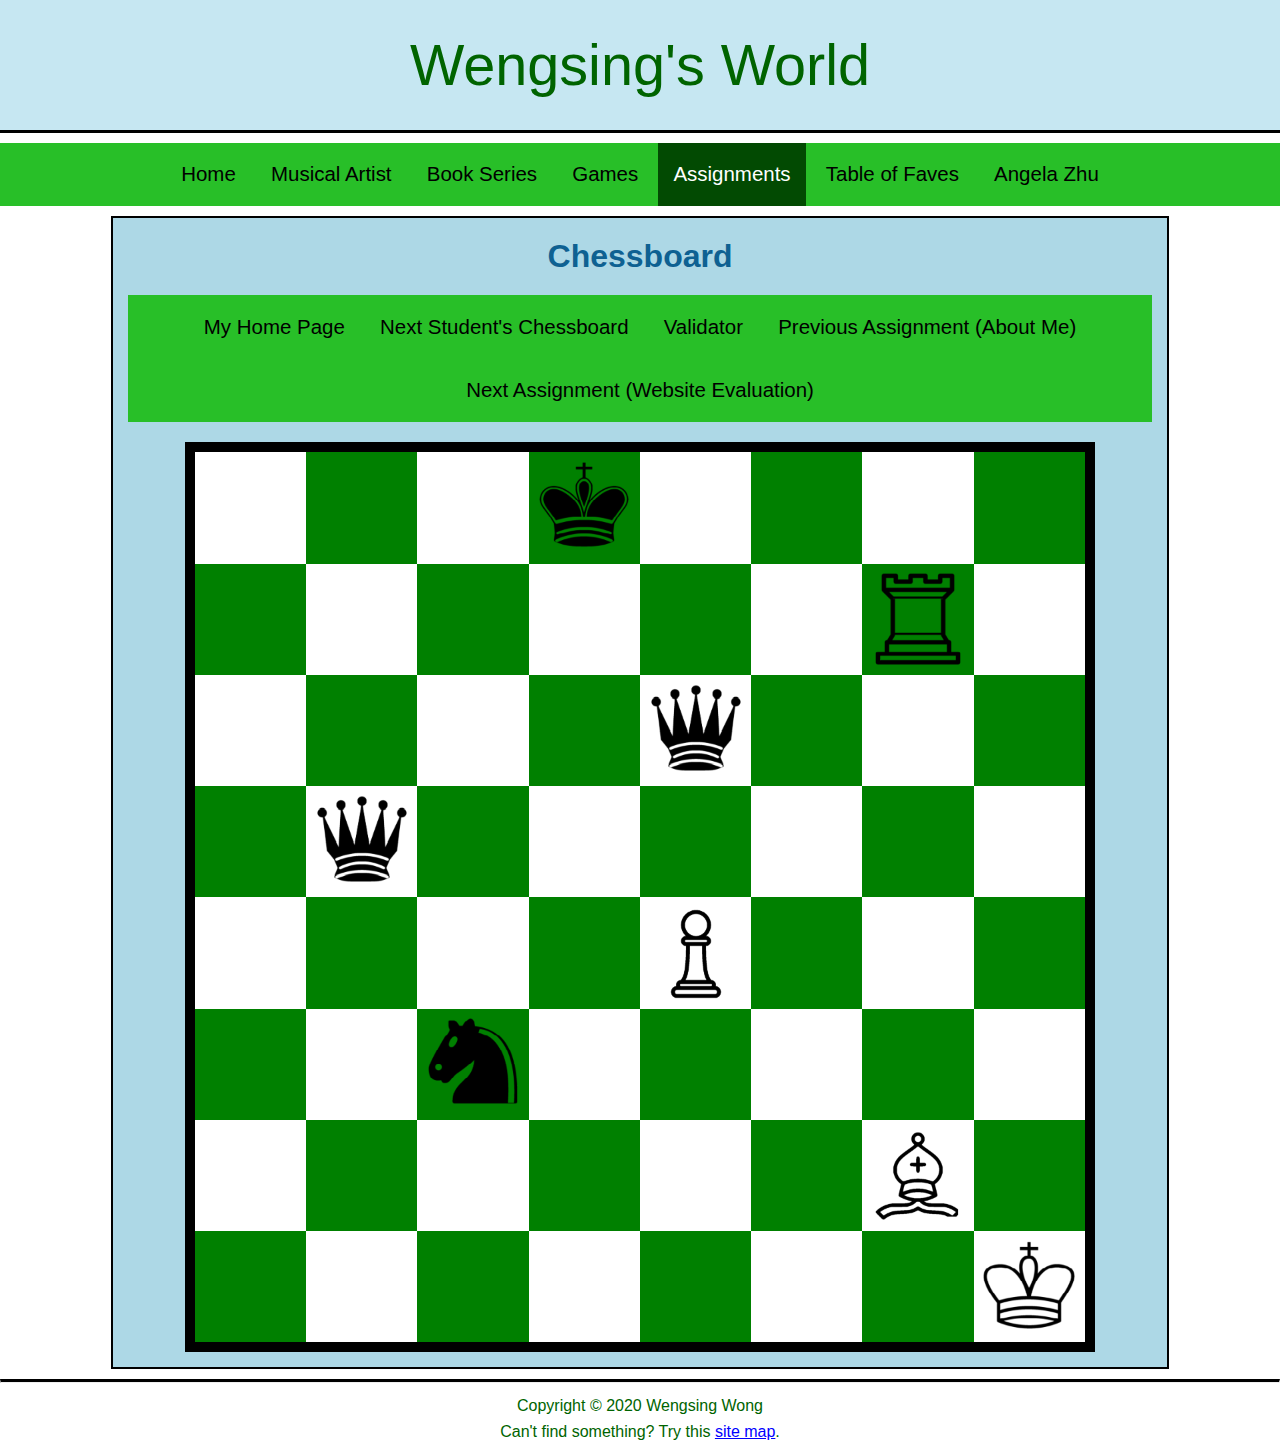
<file: assignments/chess/index.html>
<!DOCTYPE html>
<html lang="en">
<head>
    <meta charset="UTF-8">
    <meta name="viewport" content="width=device-width, initial-scale=1">
    <title>Chessboard</title>
    <meta name="Wengsing's Chessboard" content="Wengsing's responsive chessboard assignment for CIS 3630 (Principles of Web Design)">
    
    <!-- FAVICON -->
    <link href="/media/favicon.png" rel="icon" type="image/x-icon">
    
    <!-- CSS -->
    <link href="/css/wengsingwong.css" rel="stylesheet">

</head>

<body>
    <!-- BANNER -->
    <header id="wwbanner">
        <p id="wwbannertext">
            Wengsing's World
        </p>
    </header>
    
    <!-- STANDARD MENU -->
    <ul class="standardnavigation printing">
        <li class="navlink"><a href="/" target="_self" class="notactive">Home</a></li>
        <li class="navlink"><a href="/favmusic/" target="_self" class="notactive">Musical Artist</a></li>
        <li class="navlink"><a href="/favbooks/" target="_self" class="notactive">Book Series</a></li>
        <li class="navlink"><a href="/favgames/" target="_self" class="notactive">Games</a></li>
        <li class="navlink"><a href="/assignments/" target="_self" class="active">Assignments</a></li>
        <li class="navlink"><a href="/faves/" target="_self" class="notactive">Table of Faves</a></li>
        <li class="navlink"><a href="http://china2020coronavirus.com/" target="_blank" class="notactive">Angela Zhu</a></li>
    </ul>

    <!-- DROPDOWN MENU FOR SMALLER SCREENS -->
    <ul class="smallnavigation printing">
        <li class="dropdown">
            <a href="javascript:void(0)" class="dropbtn">Menu</a>
            <div class="dropdown-content">
                <a href="/" target="_self" class="notactive">Home</a>
                <a href="/favmusic/" target="_self" class="notactive">Musical Artist</a>
                <a href="/favbooks/" target="_self" class="notactive">Book Series</a>
                <a href="/favgames/" target="_self" class="notactive">Games</a>
                <a href="/assignments/" target="_self" class="active">Assignments</a>
                <a href="/faves/" target="_self" class="notactive">Table of Faves</a>
                <a href="http://china2020coronavirus.com/" target="_blank" class="notactive">Angela Zhu</a>
            </div>
        </li>
    </ul>   

    <!-- CONTENT DIV -->
    <div class="contentdiv">
    <h1>Chessboard</h1>
    
    <!-- SECONDARY NAVIGATION MENU FOR ASSIGNMENTS -->
    <ul class="standardnavigation printing">
        <li class="navlink">
            <a href="/" target="_self" class="notactive">My Home Page</a>
        </li>
        <li class="navlink">
            <a href="http://china2020coronavirus.com/chess/" target="_blank" class="notactive">Next Student's Chessboard</a>
        </li>
        <li class="navlink">
            <a href="https://validator.w3.org/nu/?showsource=yes&doc=http%3A%2F%2Fwengsingwong.com%2Fassignments%2Fchess%2F" target="_blank" class="notactive">Validator</a>
        </li>
        <li class="navlink">
            <a href="../aboutme/" target="_self" class="notactive">
                Previous Assignment (About Me)
            </a>
        </li>
        <li class="navlink">
            <a href="../websiteeval/" target="_self" class="notactive">
                Next Assignment (Website Evaluation)
            </a>
        </li>
    </ul>
    
    <!-- SECONDARY DROPDOWN MENU FOR SMALLER SCREENS -->
    <ul class="smallnavigation printing">
        <li class="dropdown amdropdown">
            <a href="javascript:void(0)" class="dropbtn amdropbtn">HW Menu</a>
            <div class="dropdown-content amdropdown-content">
                <a href="/" target="_self" class="amlink">My Home Page</a>
                <a href="http://china2020coronavirus.com/chess/" target="_self" class="amlink">Next Student's Chessboard</a>
                <a href="https://validator.w3.org/nu/?showsource=yes&doc=http%3A%2F%2Fwengsingwong.com%2Fassignments%2Fchess%2F" target="_blank" class="amlink">W3 Validator</a>
                <a href="../aboutme/" target="_self" class="amlink">Previous Assignment (About Me)</a>
                <a href="../websiteeval/" target="_self" class="amlink">Next Assignment (Website Evaluation)</a>
            </div>
        </li>
    </ul>     
    
    <!-- Chessboard -->
    <div id="chessborder">
        <!-- Row 1 -->
        <div class="white"></div>
        <div class="green"></div>
        <div class="white"></div>
        <div class="green">
            <img class="chessimg" src="/media/chessimages/Black_King.png" alt="Black King">
        </div>
        <div class="white"></div>
        <div class="green"></div>
        <div class="white"></div>
        <div class="green"></div>
        
        <!-- Row 2 -->
        <div class="green"></div>
        <div class="white"></div>
        <div class="green"></div>
        <div class="white"></div>
        <div class="green"></div>
        <div class="white"></div>
        <div class="green">
            <img class="chessimg" src="/media/chessimages/White_Rook.png" alt="White Rook">
        </div>
        <div class="white"></div>
        
        <!-- Row 3 -->
        <div class="white"></div>
        <div class="green"></div>
        <div class="white"></div>
        <div class="green"></div>
        <div class="white">
            <img class="chessimg" src="/media/chessimages/Black_Queen.png" alt="Black Queen">
        </div>
        <div class="green"></div>
        <div class="white"></div>
        <div class="green"></div>
        
        <!-- Row 4 -->
        <div class="green"></div>
        <div class="white">
            <img class="chessimg" src="/media/chessimages/Black_Queen.png" alt="Black Queen">
        </div>
        <div class="green"></div>
        <div class="white"></div>
        <div class="green"></div>
        <div class="white"></div>
        <div class="green"></div>
        <div class="white"></div>
        
        <!-- Row 5 -->
        <div class="white"></div>
        <div class="green"></div>
        <div class="white"></div>
        <div class="green"></div>
        <div class="white">
            <img class="chessimg" src="/media/chessimages/White_Pawn.png" alt="White Pawn">
        </div>
        <div class="green"></div>
        <div class="white"></div>
        <div class="green"></div>
        
        <!-- Row 6 -->
        <div class="green"></div>
        <div class="white"></div>
        <div class="green">
            <img class="chessimg" src="/media/chessimages/Black_Knight.png" alt="Black Knight">
        </div>
        <div class="white"></div>
        <div class="green"></div>
        <div class="white"></div>
        <div class="green"></div>
        <div class="white"></div>
        
        <!-- Row 7 -->
        <div class="white"></div>
        <div class="green"></div>
        <div class="white"></div>
        <div class="green"></div>
        <div class="white"></div>
        <div class="green"></div>
        <div class="white">
            <img class="chessimg" src="/media/chessimages/White_Bishop.png" alt="White Bishop">
        </div>
        <div class="green"></div>
        
        <!-- Row 8 -->
        <div class="green"></div>
        <div class="white"></div>
        <div class="green"></div>
        <div class="white"></div>
        <div class="green"></div>
        <div class="white"></div>
        <div class="green"></div>
        <div class="white">
            <img class="chessimg" src="/media/chessimages/White_King.png" alt="White King">
        </div>
        
        <!-- Extra div to fix collapse issue -->
        <div id="clearfix"></div>
        
    </div>
    </div>
    
    <hr>
    
    <!-- FOOTER -->
    <footer>
        <p id="copyright">
            Copyright © 2020 Wengsing Wong<br>
            Can't find something? Try this <a href="/mysitemap/" class="normallink">site map</a>.
        </p>
    </footer>
</body>

</html>
</file>
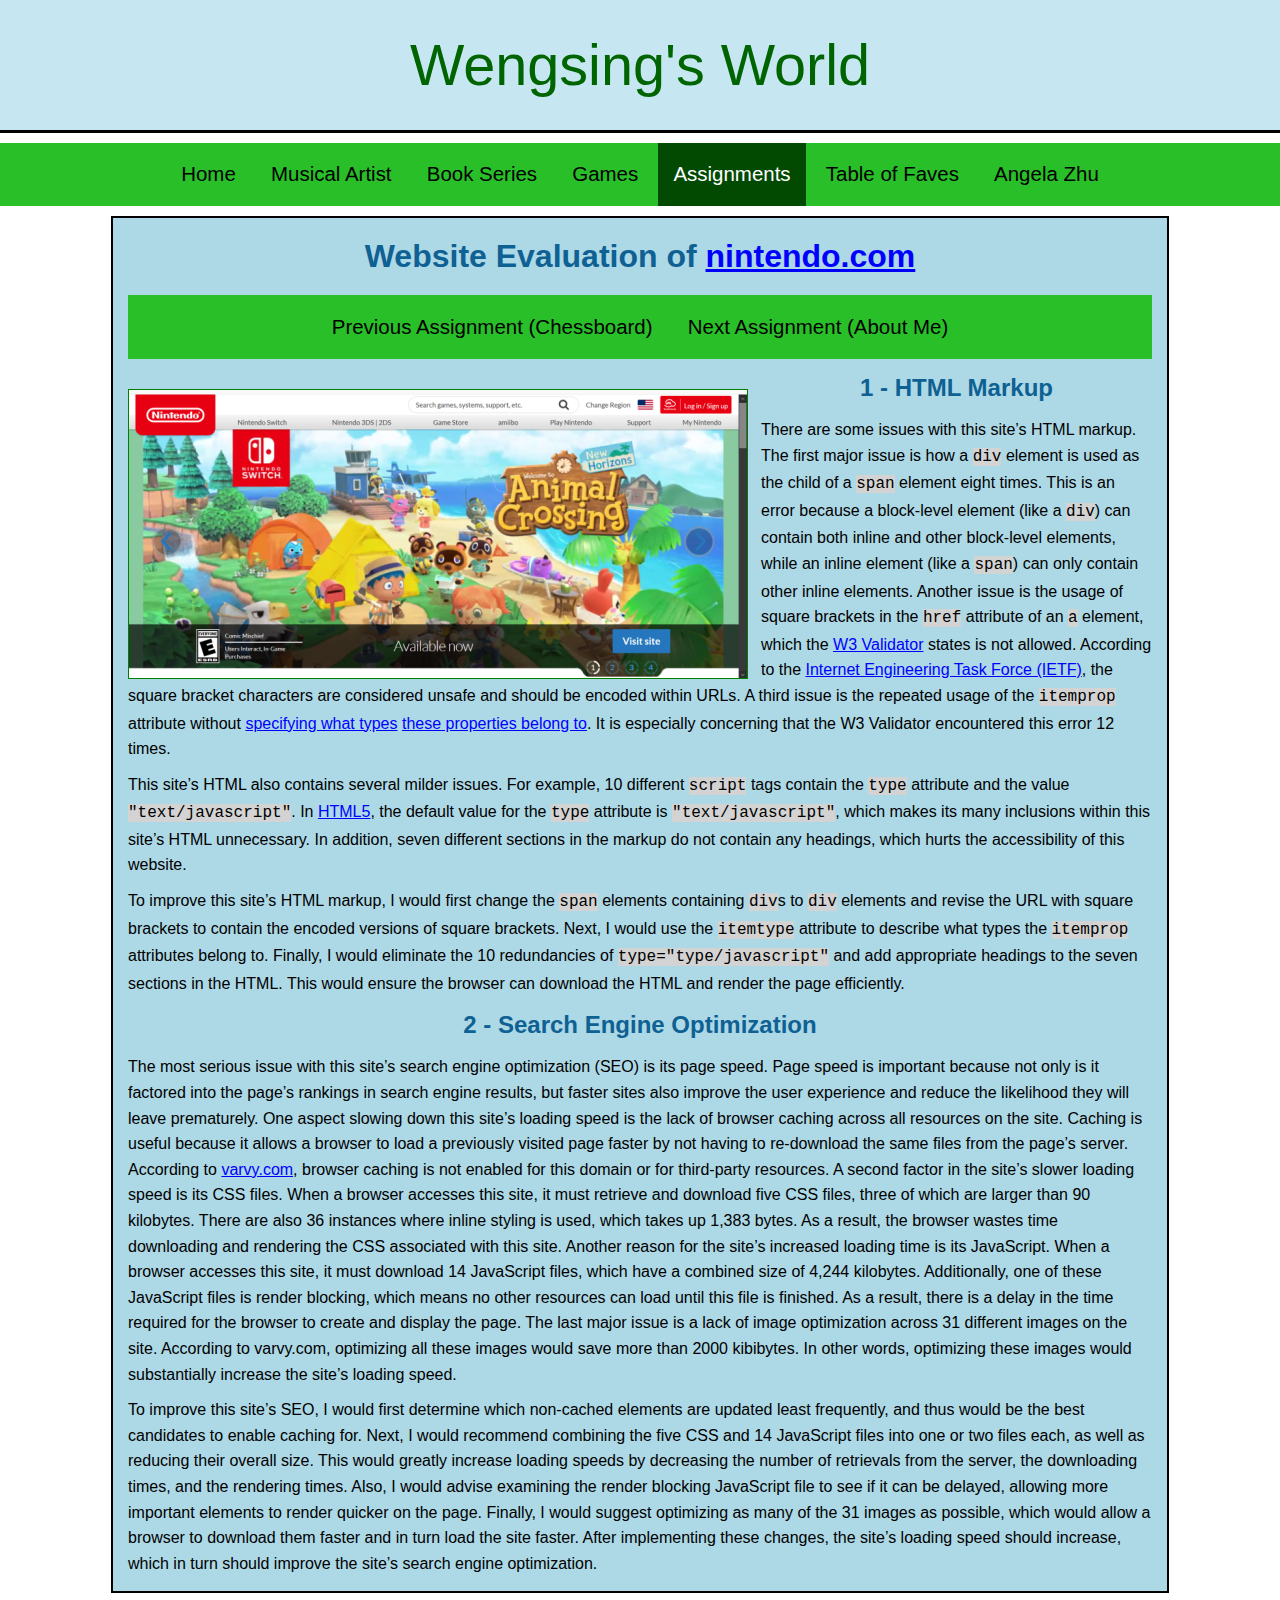
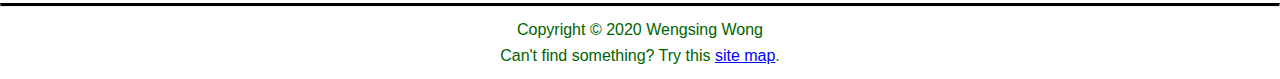
<file: assignments/websiteeval/index.html>
<!DOCTYPE html>
<html lang="en">
<head>
    <meta charset="UTF-8">
    <meta name="viewport" content="width=device-width, initial-scale=1">
    <title>Website Evaluation</title>
    <meta name="Website Evaluation" content="An evaluation of the Nintendo homepage's HTML and Search Engine Optimization by Wengsing Wong">

    <!-- Favicon -->
    <link href="/media/favicon.png" rel="icon" type="image/x-icon" />
    
    <!-- CSS -->
    <link href="/css/wengsingwong.css" rel="stylesheet">

</head>

<body>
    <!-- BANNER -->
    <header id="wwbanner">
        <p id="wwbannertext">
            Wengsing's World
        </p>
    </header>
    
    <!-- STANDARD MENU -->
    <ul class="standardnavigation printing">
        <li class="navlink"><a href="/" target="_self" class="notactive">Home</a></li>
        <li class="navlink"><a href="/favmusic/" target="_self" class="notactive">Musical Artist</a></li>
        <li class="navlink"><a href="/favbooks/" target="_self" class="notactive">Book Series</a></li>
        <li class="navlink"><a href="/favgames/" target="_self" class="notactive">Games</a></li>
        <li class="navlink"><a href="/assignments/" target="_self" class="active">Assignments</a></li>
        <li class="navlink"><a href="/faves/" target="_self" class="notactive">Table of Faves</a></li>
        <li class="navlink"><a href="http://china2020coronavirus.com/" target="_blank" class="notactive">Angela Zhu</a></li>
    </ul>
    
    <!-- DROPDOWN MENU FOR SMALLER SCREENS -->
    <ul class="smallnavigation printing">
        <li class="dropdown">
            <a href="javascript:void(0)" class="dropbtn">Menu</a>
            <div class="dropdown-content">
                <a href="/" target="_self" class="notactive">Home</a>
                <a href="/favmusic/" target="_self" class="notactive">Musical Artist</a>
                <a href="/favbooks/" target="_self" class="notactive">Book Series</a>
                <a href="/favgames/" target="_self" class="notactive">Games</a>
                <a href="/assignments/" target="_self" class="active">Assignments</a>
                <a href="/faves/" target="_self" class="notactive">Table of Faves</a>
                <a href="http://china2020coronavirus.com/" target="_blank" class="notactive">Angela Zhu</a>
            </div>
        </li>
    </ul>    
    
    <!-- CONTENT DIV -->
    <div class="contentdiv">
        <h1>
            Website Evaluation of <a href="https://www.nintendo.com" target="_blank" class="normallink">nintendo.com</a>
        </h1>

        <!-- SECONDARY NAVIGATION MENU FOR ASSIGNMENTS -->
        <ul class="standardnavigation printing">
            <li class="navlink"><a href="../chess/" target="_self" class="notactive">Previous Assignment (Chessboard)</a></li>
            <li class="navlink"><a href="../aboutme/" target="_self" class="notactive">Next Assignment (About Me)</a></li>
        </ul>
    
        <!-- SECONDARY DROPDOWN MENU FOR SMALLER SCREENS -->
        <ul class="smallnavigation printing">
            <li class="dropdown amdropdown">
                <a href="javascript:void(0)" class="dropbtn amdropbtn">HW Menu</a>
                <div class="dropdown-content amdropdown-content">
                    <a href="../chess/" target="_self" class="amlink">Previous Assignment (Chessboard)</a>
                    <a href="../aboutme/" target="_self" class="amlink">Next Assignment (About Me)</a>
                </div>
            </li>
        </ul>    
        
        <!-- Screenshot of Nintendo Homepage -->
        <a href="https://www.nintendo.com" target="_blank" class="evallink leftpicandcaption">
            <img id="nintendohomepage" src="/media/Nintendo%20Homepage%20Screenshotv3.png" alt="Screenshot of Nintendo's homepage" class="opacityhover">
        </a>
    
        <!-- First Section -->
        <h2>
            1 - HTML Markup
        </h2>

        <p> 
            There are some issues with this site’s HTML markup. The first major issue is how a <span class="codeblock">div</span> element is used as the child of a <span class="codeblock">span</span> element eight times. This is an error because a block-level element (like a <span class="codeblock">div</span>) can contain both inline and other block-level elements, while an inline element (like a <span class="codeblock">span</span>) can only contain other inline elements. Another issue is the usage of square brackets in the <span class="codeblock">href</span> attribute of an <span class="codeblock">a</span> element, which the <a href="https://validator.w3.org/nu/?doc=https%3A%2F%2Fwww.nintendo.com%2F&showsource=yes" target="_blank" class="normallink">W3 Validator</a> states is not allowed. According to the <a href="https://www.ietf.org/rfc/rfc1738.txt" target="_blank" class="normallink">Internet Engineering Task Force (IETF)</a>, the square bracket characters are considered unsafe and should be encoded within URLs. A third issue is the repeated usage of the <span class="codeblock">itemprop</span> attribute without <a href="https://stackoverflow.com/questions/29123445/validation-error-the-itemprop-attribute-was-specified-but-the-element-is-not" target="_blank" class="normallink">specifying what types</a> <a href="https://developer.mozilla.org/en-US/docs/Web/HTML/Global_attributes/itemprop" target="_blank" class="normallink">these properties belong to</a>. It is especially concerning that the W3 Validator encountered this error 12 times.
        </p>
        <p>
            This site’s HTML also contains several milder issues. For example, 10 different <span class="codeblock">script</span> tags contain the <span class="codeblock">type</span> attribute and the value <span class="codeblock">"text/javascript"</span>. In <a href="https://html.spec.whatwg.org/multipage/scripting.html#the-script-element" target="_blank" class="normallink">HTML5</a>, the default value for the <span class="codeblock">type</span> attribute is <span class="codeblock">"text/javascript"</span>, which makes its many inclusions within this site’s HTML unnecessary. In addition, seven different sections in the markup do not contain any headings, which hurts the accessibility of this website.
        </p>
        <p class="finalp">
            To improve this site’s HTML markup, I would first change the <span class="codeblock">span</span> elements containing <span class="codeblock">div</span>s to <span class="codeblock">div</span> elements and revise the URL with square brackets to contain the encoded versions of square brackets. Next, I would use the <span class="codeblock">itemtype</span> attribute to describe what types the <span class="codeblock">itemprop</span> attributes belong to. Finally, I would eliminate the 10 redundancies of <span class="codeblock">type="type/javascript"</span> and add appropriate headings to the seven sections in the HTML. This would ensure the browser can download the HTML and render the page efficiently.
        </p>
    
        <!-- Second Section -->
        <h2>
            2 - Search Engine Optimization
        </h2>
    
        <p>
            The most serious issue with this site’s search engine optimization (SEO) is its page speed. Page speed is important because not only is it factored into the page’s rankings in search engine results, but faster sites also improve the user experience and reduce the likelihood they will leave prematurely. One aspect slowing down this site’s loading speed is the lack of browser caching across all resources on the site. Caching is useful because it allows a browser to load a previously visited page faster by not having to re-download the same files from the page’s server. According to <a href="https://varvy.com/pagespeed/" target="_blank" class="normallink">varvy.com</a>, browser caching is not enabled for this domain or for third-party resources. A second factor in the site’s slower loading speed is its CSS files. When a browser accesses this site, it must retrieve and download five CSS files, three of which are larger than 90 kilobytes. There are also 36 instances where inline styling is used, which takes up 1,383 bytes. As a result, the browser wastes time downloading and rendering the CSS associated with this site. Another reason for the site’s increased loading time is its JavaScript. When a browser accesses this site, it must download 14 JavaScript files, which have a combined size of 4,244 kilobytes. Additionally, one of these JavaScript files is render blocking, which means no other resources can load until this file is finished. As a result, there is a delay in the time required for the browser to create and display the page. The last major issue is a lack of image optimization across 31 different images on the site. According to varvy.com, optimizing all these images would save more than 2000 kibibytes. In other words, optimizing these images would substantially increase the site’s loading speed.
        </p>
        <p>
            To improve this site’s SEO, I would first determine which non-cached elements are updated least frequently, and thus would be the best candidates to enable caching for. Next, I would recommend combining the five CSS and 14 JavaScript files into one or two files each, as well as reducing their overall size. This would greatly increase loading speeds by decreasing the number of retrievals from the server, the downloading times, and the rendering times. Also, I would advise examining the render blocking JavaScript file to see if it can be delayed, allowing more important elements to render quicker on the page. Finally, I would suggest optimizing as many of the 31 images as possible, which would allow a browser to download them faster and in turn load the site faster. After implementing these changes, the site’s loading speed should increase, which in turn should improve the site’s search engine optimization.
        </p>
    </div>
    
    <hr>
    
    <!-- FOOTER -->
    <footer>
        <p id="copyright">
            Copyright © 2020 Wengsing Wong<br>
            Can't find something? Try this <a href="/mysitemap/" class="normallink">site map</a>.
        </p>
    </footer>
</body>
</file>
<file: css/wengsingwong.css>
/* Reset defaults */
body {
    margin: 0;
    padding: 0;
    border: 0;
}

/* Normal links */
.normallink:link {
    color: blue;
    text-decoration: underline;
}

.normallink:visited {
    color: #1c910d;
    /*text-decoration: underline;*/
}

.normallink:hover {
    color: red;
    background-color: yellow;
    /*text-decoration: underline;*/
}

.normallink:active {
    color: maroon;
    /*text-decoration: underline;*/
}

/* Site Banner */
#wwbanner {
    border-bottom: 3px solid black;
    padding: 2.5vw 0;
    background-color: #c6e7f2;
    margin-bottom: 10px;
}

#wwbannertext {
    text-align: center;
    font-size: 4.5vw;
    font-family: verdana, sans-serif;
    color: darkgreen;
    margin: 0;
    line-height: normal;
}

/* Navigation Menu Stuff */
.standardnavigation {
    margin: 0;
    padding: 0;
    display: block;
    text-align: center;
    list-style-type: none;
    background-color: #28bf28;
    overflow: hidden;
}

.smallnavigation {
    display: none;
}

.navlink {
    display: inline-block;
}

ul {
    line-height: 1.6;
    font-family: arial, sans-serif;
}

.notactive, .active {
    display: block;
    padding: 1.2vw;
    text-align: center;
    text-decoration: none;
    font-size: 1.6vw;
}

.notactive:hover {
    background-color: #024a02;
    color: white;
}

.notactive {
    color: black;
}

.active {
    background-color: #024a02;
    color: white;
}

/* Div containing all other content on page */
.contentdiv {
    margin: 10px auto;
    width: 80%;
    background-color: lightblue;
    border: 2px solid black;
    padding: 15px;
    overflow: hidden;
}

/* Headings */
h1, h2 {
    color: #0e6192;
    text-align: center;
}

h1 {
    font-size: 32px;
    font-family: arial black, sans-serif;
    margin: 5px auto 20px auto;
}

h2 {
    font-size: 24px;
    font-family: arial, sans-serif;
    margin: 15px auto;    
}

/* Welcome Video Message */
#welcomevid {
    margin: auto;
    display: block;
    max-width: 500px;
    border: 1px solid black;
}

/* Welcome message */
.welcome {
    margin: 10px auto 0 auto;
    display: block;
}

.welcometext {
    margin: 0;
}

/* Normal paragraph text */
p {
    font-family: arial, sans-serif;
    line-height: 1.6;
    text-align: left;
    font-size: 16px;
    color: black;
    margin: 10px auto;
}

/* Song lyric text */
.songlyrics {
    font-family: "Courier New", monospace;
}

/* Italicized text */
.italicstyle {
    font-style: italic;
}

/* Text styled to indicate code text */
.codeblock {
    font-size: inherit;
    font-family: courier;
    background: lightgray;
}

 /* Footer text */
#copyright {
    text-align: center;
    color: darkgreen;
    font-family: arial, sans-serif;
    margin-bottom: 10px;
}

/* Caption text for pics */
.captiontext {
    text-align: center;
    margin: 5px 0;
    font-weight: bold;
    word-wrap: break-word;
}

/* Text on Table of Faves page */
.addfavestext {
    text-align: center;
    font-size: 20px;
}

/* The last paragraph and unordered list on a page */
p:last-child, ul:last-child {
    margin-bottom: 0;
}

/* Image styling */
img {
    border: 1px solid green;
    margin: auto;
    display: block;
}

/* Pics floated left */
.leftpicandcaption {
    float: left;
    margin-right: 15px;
}

/* Centered pics */
.centerpicandcaption {
    display: block;
    margin: auto;
}

/* Pics floated right */
.rightpicandcaption {
    width: 100%;
    float: right;
    margin-left: 15px;
}

/* Making sure captions stay intact */
.leftpicandcaption, .centerpicandcaption, .rightpicandcaption {
    word-break: normal;
    word-wrap: break-word;
}

/* Div containing the Artemis Fowl pic */
.artemisfowl3 {
    width: 197px;
}

/* Div containg the Pandemic pic */
.pandemic {
    width: 219px;
}

/* Div containing the SoulSilver pic */
.soulsilver {
    width: 300px;
}

/* Horizontal line separating content and footer */
hr {
    border-top: 3px solid black;
}

/* List of linked assignments */
.assignmentlist {
    margin: 0;
    padding: 0;
    display: block;
    text-align: center;
    list-style-type: none;
    overflow: hidden;
}

.assignmentlistli {
    display: inline-block;
    margin: 0 25px;
}

.assignmentlisttext {
    margin: 0 0 5px 0;
    font-family: arial, sans-serif;
    color: darkgreen;
    font-size: 18px;
    text-align: center;
    line-height: 1.6;
}

.assignmentlink {
    display: block;
    margin: auto;
    max-width: 250px;
    max-height: 250px;
    width: 17.5vw;
    height: 17.5vw;
}

.assignmentimage {
    display: inherit;
    margin: inherit;
    max-width: inherit;
    max-height: inherit;
    width: inherit;
    height: inherit;
}

/* Opacity effect for linked images */
.opacityhover:hover {
    opacity: 0.625;
}

/* Professional headshot on About Me page */
#headshotaboutme {
    width: 25%;
    height: 25%;
    max-width: 175px;
    margin-top: 15px;
}

/* Chessboard */
#chessborder {
    width: 86.92%;
    height: 69.533vw;
    max-width: 1200px;
    max-height: 1200px;
    border: 10px solid black;
    margin: 20px auto 0 auto;
    display: block;
}

.white, .green {
    max-width: 150px;
    max-height: 150px;
    width: 12.5%;
    height: 12.5%;
   float: left;
}

.white {
    background-color: white;
}

.green {
    background-color: green;
}

#clearfix {
    clear: both;
}

.chessimg {
    width: 90%;
    height: 90%;
    margin: 5%;
    border: none;
}

/* Anchor tag containing a link to Nintendo's homepage */
.evallink {
    display: block;
    width: 50vw;
    max-width: 618px;
    margin-top: 15px;
}

/* Screenshot of Nintendo's homepage */
#nintendohomepage {
    display: inherit;
    margin: inherit;
    max-width: inherit;
    max-height: inherit;
    width: inherit;
    height: inherit;
}

/* Table of Faves */
.tableoffaves {
    border-collapse: collapse;
    border: 2px solid black;
    margin: auto;
}

.tableoffavesheading {
    background-color: #024a02;
    color: white;
}

.tableoffavesheading, .tableoffavesrow {
    font-size: 125%;
    font-family: arial, sans-serif;
}

.tableoffavesrow:nth-child(even) {
    background-color: #38aff5;
}

.tableoffavesdata {
    color: black;
}

.tableoffavesheading, .tableoffavesrow, .tableoffavesdata {
    padding: 10px;
}

/* Add Your Faves form */
.formcontainer {
    padding: 0 10px 10px 10px;
}

.col25, .col75 {
    float: left;
    margin: 5px 0;
}

.col25 {
    width: 25%;
}

.col75 {
    width: 75%;
}

.row {
    width: 100%;
}

.row:after {
    clear: both;
}

/* Form label text */
.labeltext {
    display: inline-block;
    font-family: arial, sans-serif;
    font-size: 100%;
    color: black;
    margin: 8px 5px 0 0;
}

/* Input fields on Add Your Faves form */
.favefield {
    width: 75%;
    padding: 5px 10px;
    font-family: arial, sans-serif;
    font-size: 16px;
    border: 3px solid gray;
    outline: none;
}

.favefield:focus {
    border: 3px solid #28bf28;
}

/* Form submit button */
.favesubmit {
    font-size: 16px;
    font-family: arial, sans-serif;
    text-align: center;
    padding: 5px 10px;
    color: black;
    background-color: #28bf28;
    cursor: pointer;
    border: none;
    margin: 15px auto 0 auto;
}

.favesubmit:hover {
    background-color: darkgreen;
    color: white;
}

@media only screen and (max-width: 800px) {
    /* Make banner and text a static size */
    #wwbanner {
        padding: 20px 0;
    }
    #wwbannertext {
        font-size: 36px;
    }

    /* Disable standard navigation menu on smaller screens */
    .standardnavigation {
        display: none;
    }

    /* Enable normal and assignment dropdown menus on smaller screens */
    .smallnavigation {
        display: block;
        list-style-type: none;
        margin: 0;
        padding: 0;
        overflow: hidden;
        background-color: #28bf28;
        width: 100%;
    }

    .dropdown {
        margin: auto;
        display: block;
        text-align: center;
    }
    
    .dropdown {
        width: 200px;
    }
    
    .amdropdown {
        width: 250px;
    }
    
    .active, .notactive, .dropbtn, .amlink {
        text-align: center;
        font-size: 22.4px;
        text-decoration: none;
        display: inline-block;
    }
    
    .notactive, .dropbtn, .amlink {
        color: black; 
    }
    
    .active, .notactive, .amlink {
        padding: 9.6px;
    }
    
    .dropbtn {
        padding: 9.6px 72px; 
    }

    .amdropbtn {
        padding: 9.6px 75px; 
    }
      
    .dropdown:hover .dropbtn {
        background-color: #158515;
        color: white;
    }
      
    .dropdown-content {
        display: none;
        position: absolute;
        background-color: #28bf28;
        box-shadow: 0px 8px 16px 0px rgba(0,0,0,0.2);
        z-index: 1;
    }
    
    .dropdown-content {
        min-width: 200px;
    }
    
    .amdropdown-content, .amlink {
        min-width: 0;
        max-width: 250px;
    }
      
    .dropdown-content a {
        display: block;
    }

    .dropdown-content a.active, .amlink:hover {
        color: white;
    }
      
    .dropdown-content a:hover {
        background-color: #024a02;
    }
      
    .dropdown:hover .dropdown-content {
        display: block;
    }
    
    /* Increase heading size slightly for smaller screens */
    h1 {
        font-size: 34px;
    }
    
    h2 {
        font-size: 26px;
    }
    
    /* Make video size responsive on smaller screens */
    #welcomevid {
        width: 78.125%;
        height: 78.125%;
    }
    
    /* Adjust paragraph text and unordered lists for smaller screens */
    p {
        margin: 15px auto;
    }
    
    p, .uolist {
        line-height: 2.0;
        font-size: 20px;
    }
    
    .addfavestext {
        font-size: 22px;
    }
    
    /* Center left-aligned and right-aligned pics on smaller screens */
    .leftpicandcaption, .rightpicandcaption {
        float: none;
        margin: auto;
        display: block;
        word-break: normal;
    }
    
    /* Make all pics responsive on smaller screens */
    #owlcityfireflies, #owlcitycinematic {
        width: 60%;
        height: 60%;
    }
    
    .artemisfowl3, #artemisfowl3id {
        width: 70%;
    }
    
    .pandemic, #pandemicid, .soulsilver, #soulsilverid {
        width: 75%;
    }
    
    /* Adjust list of linked assignments to be one item per line on smaller screens amd increase the size of the images */
    .assignmentlistli {
        display: block;
        margin: 0 0 15px 0;
    }

    .assignmentlisttext {
        font-size: 22px;
    }

    .assignmentlink {
        max-width: 275px;
        max-height: 275px;
        width: 50vw;
        height: 50vw;
        padding: 0;
    }
    
    /* Increase size of headshot on smaller screens */
    #headshotaboutme {
        width: 50%;
        max-width: none;
    }

    /* Increase size of div and screenshot on smaller screens and add some margin above them on smaller screens */
    .evallink {
        margin-top: 15px;
        width: 62.5vw;
    }

    /* Increase font size in Table of Faves on smaller screens */
    .tableoffavesheading, .tableoffavesrow, .tableoffavesdata {
    font-size: 3vw;
    }
    
    /* Increase size of label text, field text, and Submit button text on Add Your Faves form on smaller screens */
    .labeltext, .favefield, .favesubmit {
        font-size: 125%;
    }
}

/* Format label and field to each be on a separate line on smaller screens */
@media only screen and (max-width: 910px) {
    .col25, .col75 {
        width: 100%;
    }
}

/* Remove navigation menus when printing any page on the site */
@media print {
    .printing {
        display: none;
    }
}
</file>
